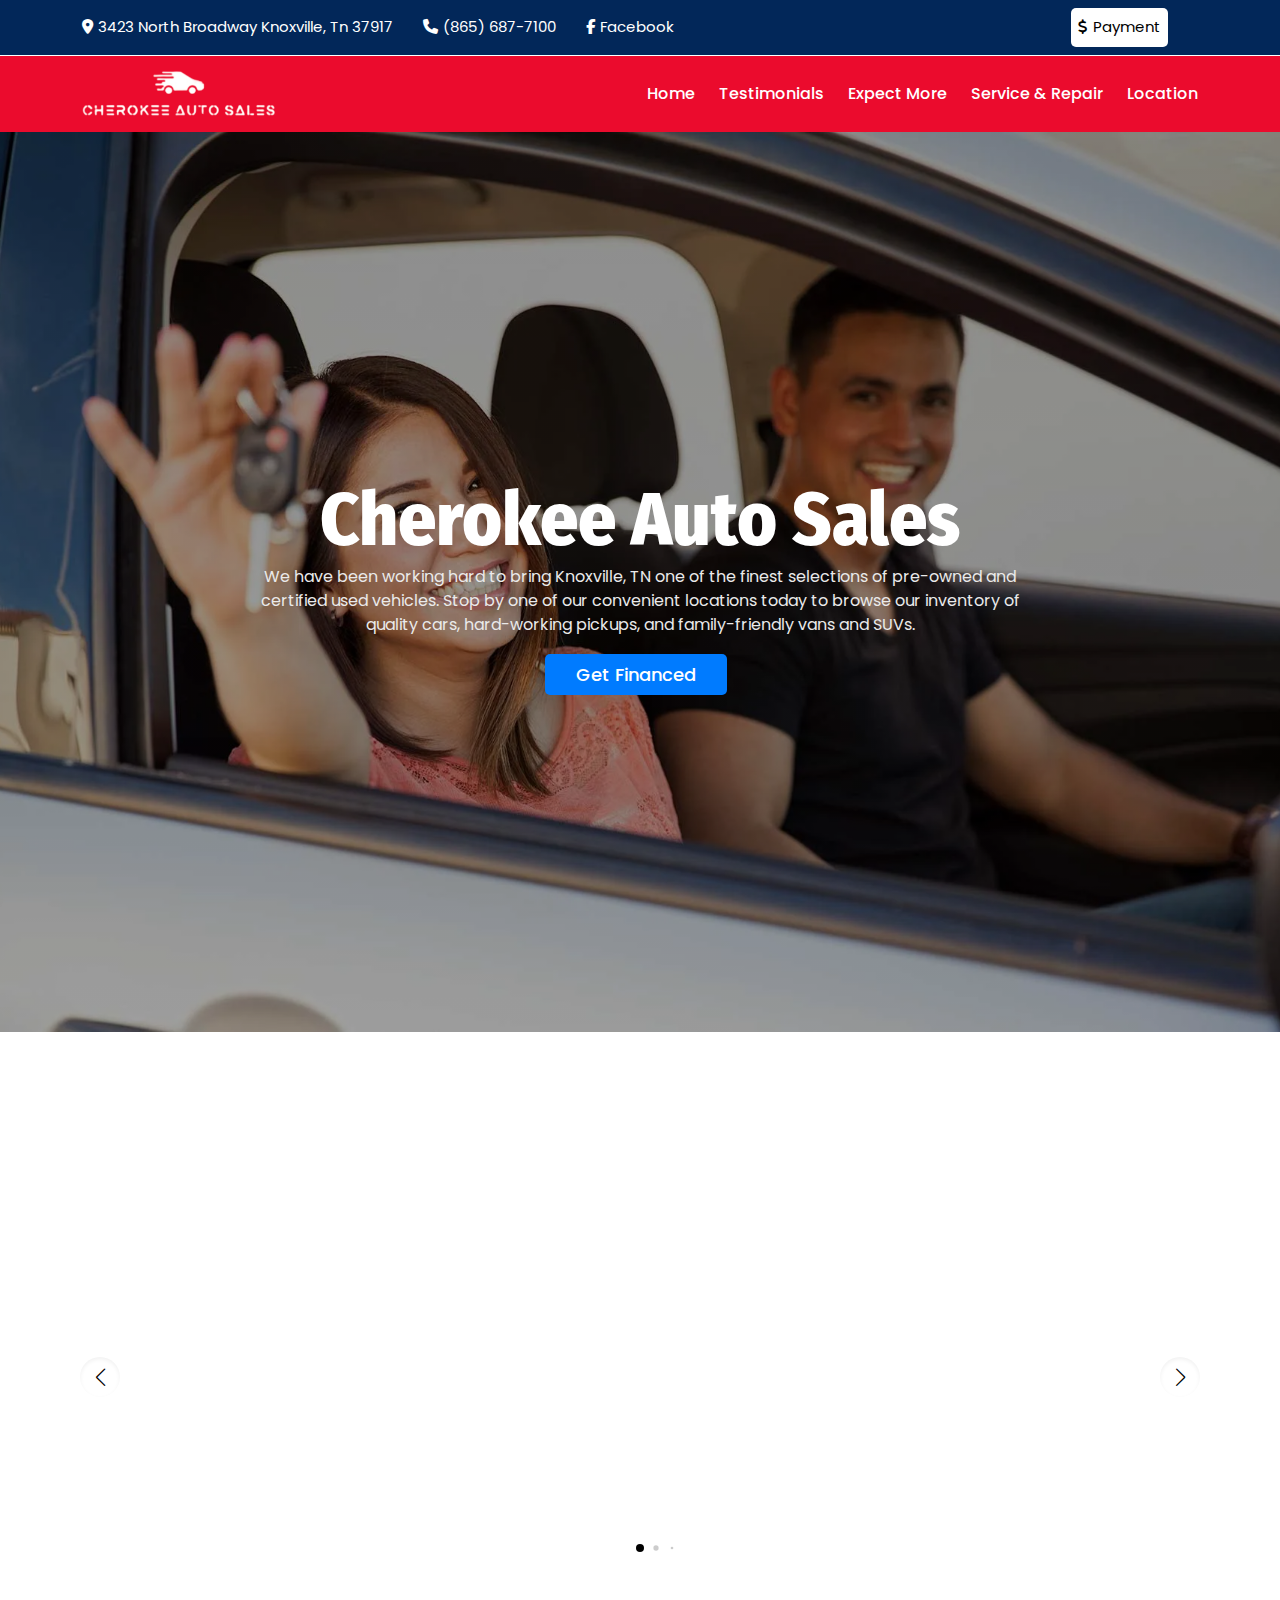
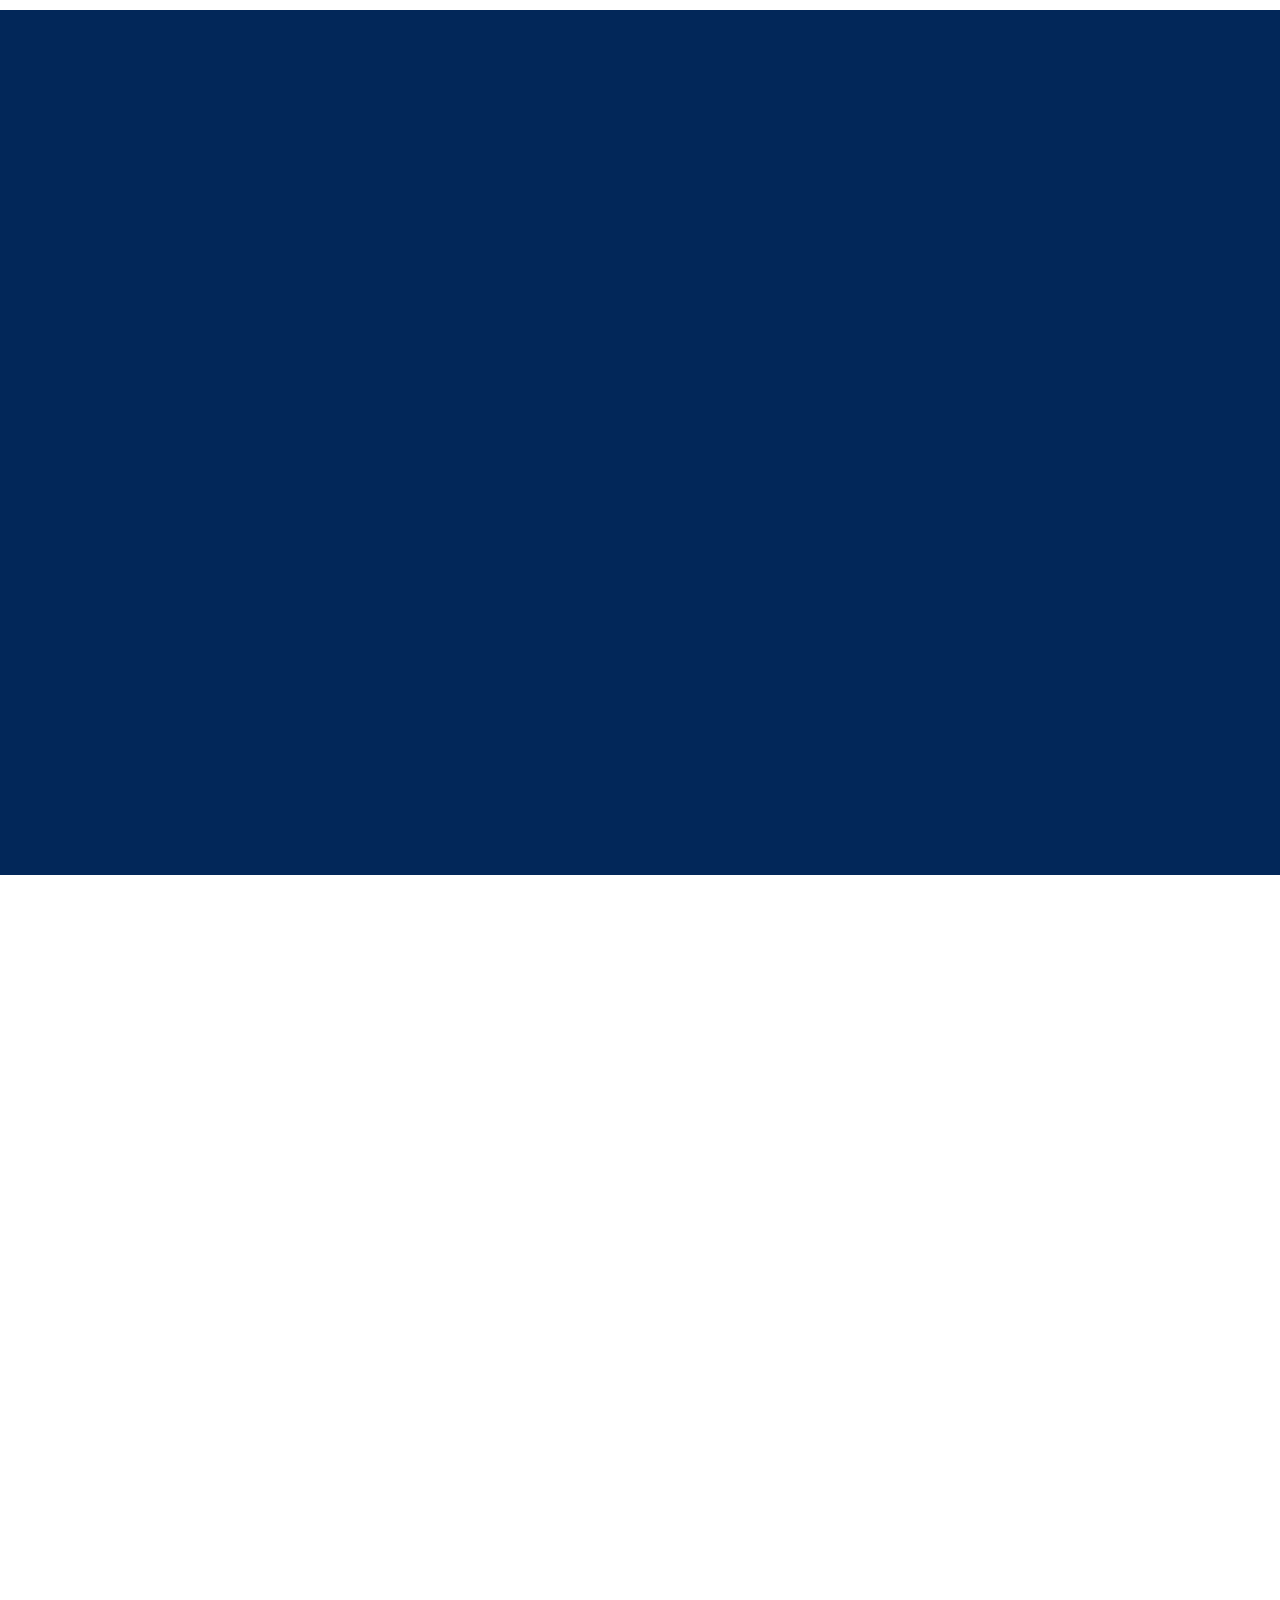
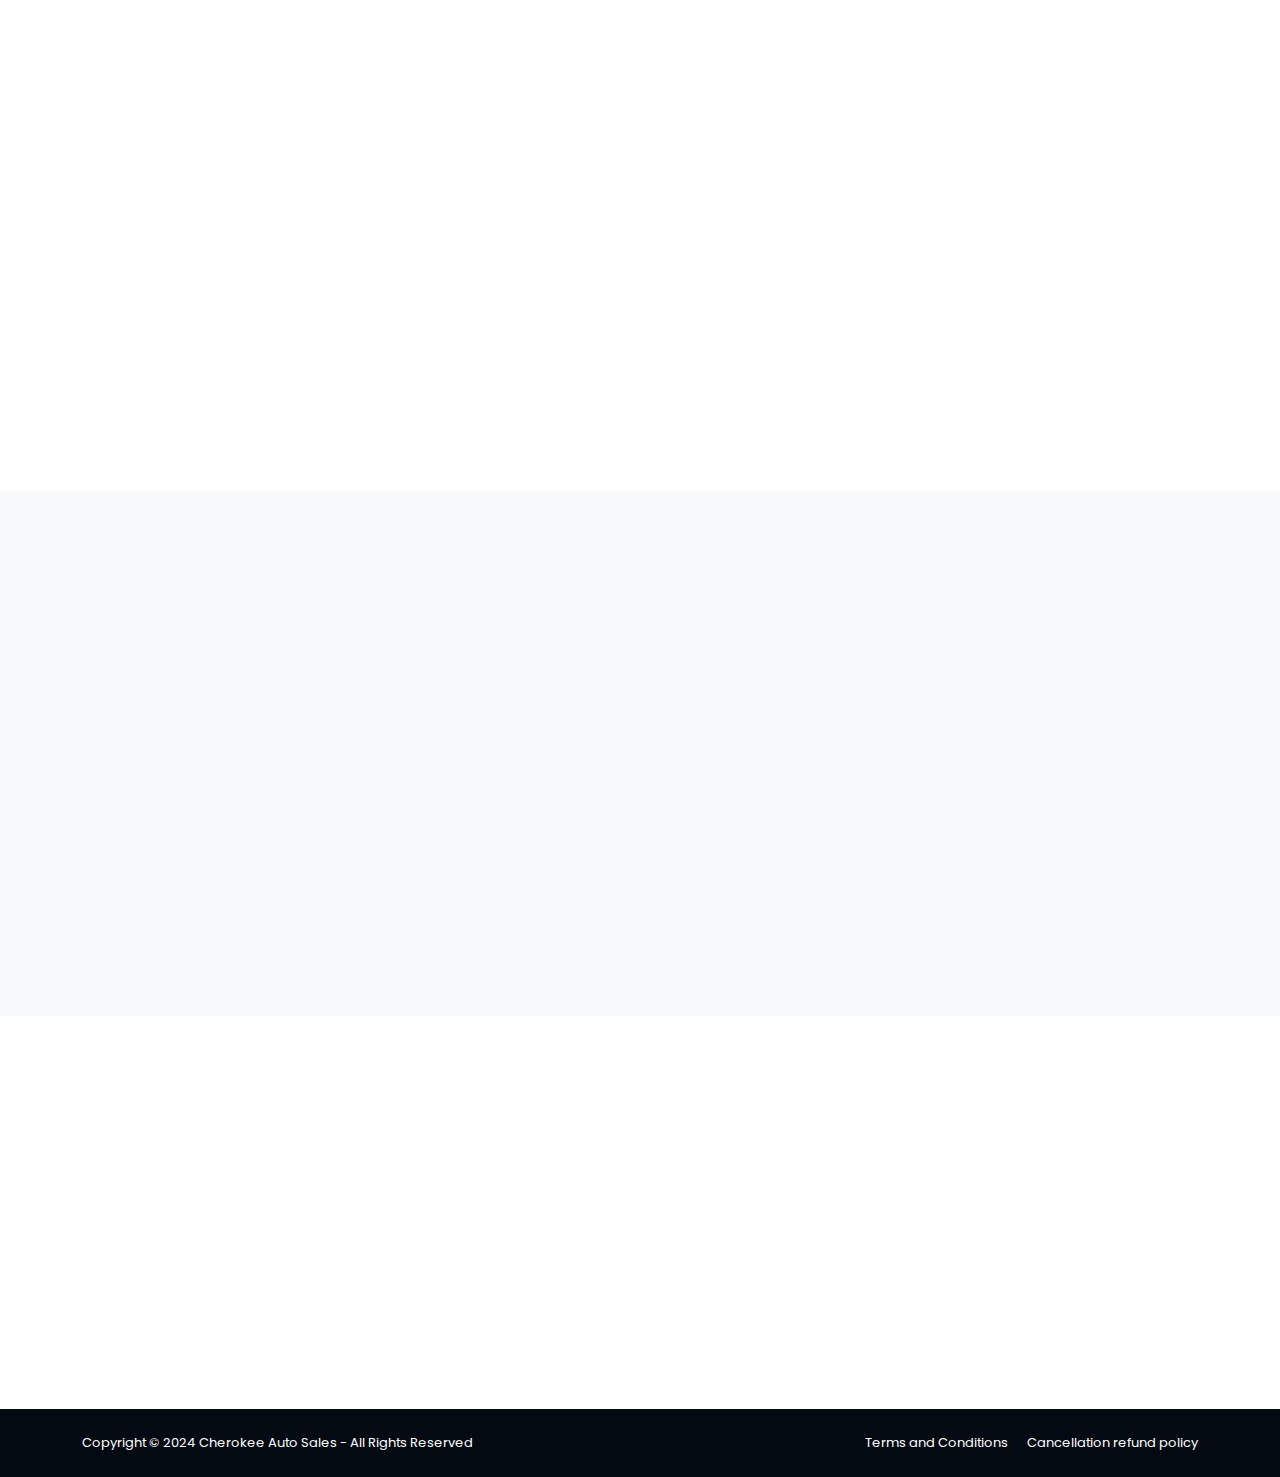
<file: index.html>
<!DOCTYPE html>
<html lang="en">
  <head>
    <!-- add title here -->
    <title>Cherokee Auto Sales – Car Dealer in Knoxville, TN</title>
    <meta charset="utf-8" />
    <meta name="viewport" content="width=device-width, initial-scale=1" />
    <!-- tab icon -->
    <link rel="icon" type="image/x-icon" href="assets/files/favicon.ico" />
    <!-- bootstrap css -->
    <link rel="stylesheet" href="assets/css/bootstrap.min.css" />
    <!--swiper css -->
    <link rel="stylesheet" href="assets/css/swiper-bundle.min.css" />
    <!-- animated css -->
    <link rel="stylesheet" href="assets/css/animate.css" />
    <!-- icon css -->
    <link rel="stylesheet" href="https://cdnjs.cloudflare.com/ajax/libs/font-awesome/6.1.0/css/all.min.css" />
    <!-- main css -->
    <link rel="stylesheet" href="assets/css/style.css" />
  </head>
  <body>


<!-- top header -->
<div class="top_header_area py-2">
  <div class="container">
    <div class="wrapper_inner d-flex justify-content-between align-items-center">
         <div class="left_area">
           <div class="address">
               <a target="_blank" href="https://www.google.com/maps/?q=3423%20North%20Broadway,Knoxville,TN,37917"><i class="fas fa-map-marker-alt"></i><span>3423 North Broadway
                Knoxville, Tn 37917</span></a>
           </div>
           <div class="phone">
             <a target="_blank" href="tel:(865) 687-7100"><i class="fa-solid fa-phone"></i><span>(865) 687-7100</span></a>
           </div>
           <div class="facebook">
             <a target="_blank" href="https://www.facebook.com/cherokeeautosales"><i class="fa-brands fa-facebook-f">

             </i><span>Facebook</span></a>
           </div>
           </div>
            <div class="right_area">
              <div class="payment d-none d-sm-block">
                <a href=""><i class="fa-solid fa-dollar-sign"></i><span>Payment</span></a>
               </div>
               <div class="language">
                <div id="google_translate_element">
                  
                </div>
               </div>
            </div>
  </div>
</div>
</div>


<!----------------------------------------------------------------- Navbar Section --------------------------------------->
    <header class="header">
      <div class="container">
        <div class="inner_container items-middle space-between">
          <div class="logo">
            <a href="index.html"><img src="assets/images/logo.png" alt=""></a>
          </div>
          <button type="button" class="nav-toggler">
            <span></span>
          </button>
          <nav class="nav">
            <ul class="pt-3">
              <li><a href="#home" class="active-nav-item">Home</a></li>
              <li><a href="#testimonials">Testimonials</a></li>
              <li><a href="#expect_more">Expect More</a></li>
              <li><a href="#service">Service & Repair</a></li>
              <li><a href="#location">Location</a></li>
            </ul>
          </nav>
        </div>
      </div>
    </header>


<!----------------------------------------------------------------- intro section --------------------------------------->
 <section>
  <div class="intro_area text-center" id="home">
      <div class="container">
        <div class="intro_content">
          <h1 class="wow fadeInUp">Cherokee Auto Sales </h1>
          <p class="wow fadeInUp" data-wow-delay="0.2s">We have been working hard to bring Knoxville, TN one of the finest selections of pre-owned and certified used vehicles. Stop by one of our convenient locations today to browse our inventory of quality cars, hard-working pickups, and family-friendly vans and SUVs.</p>
        </div>
           <div class="intro_buttn pt-4 wow fadeInUp" data-wow-delay="0.3s">
            <div class="payment hover_dtls d-inline me-2">
            <a class="p-4 text-white" target="_blank" href="https://cherokeeautosalestn.neoverify.com/quick_credit"><span>Get Financed</span></a>
             </div>
            <div class="payment hover_dtls d-inline ms-2 d-md-none">
              <a class="p-4 text-white" href=""><span>Payment</span></a>
             </div>
           </div>
      </div>
  </div>
 </section>

<!------------------------------------------------------------- Get approved section ----------------------------------->
 <div class="registration_form py-3 px-4 register wow fadeInUp">
  <div class="container">
   <div class="row">
       <div class="col-md-4 mb-4">
        <div class="form_title">
         <h1>GET PRE APPROVED</h1>
         <p>Fill Out Our Application Form To Get Approved</p>
         <!-- <div class="apply_now d-flex mt-5 align-items-center">
          <h4>Apply Now</h4>
          <img class="img-fluid w-50" src="assets/images/arrow-dark.png" alt="">
         </div> -->
        </div>
       </div>
       <div class="col md-8 mb-3">
        <form id="myForm" action="https://formspree.io/f/moqryjjy" method="post">
          <div class="row g-3">
            <div class="col-sm">
              <label for="name">First Name:</label>
              <input type="text" id="name" name="Name" placeholder="First name" required>
            </div>
            <div class="col-sm">
              <label for="name">Last Name:</label>
              <input type="text" id="name" name="Name" placeholder="Last name" required>
            </div>
          </div>
          <div class="row g-3">
            <div class="col-sm">
              <label for="phone">Phone Number:</label>
              <input type="tel" id="phone" name="Phone" placeholder="Enter your phone number" pattern="[0-9]{10}" required>
            </div>
            <div class="col-sm">
              <label for="email">Email:</label>
              <input type="email" id="email" name="Email" placeholder="Enter your email" required>
            </div>
          </div>
          <!-- <div class="alert alert-warning" role="alert">
            I agree to Cherokee Auto Sales’s Privacy Policy and Terms of Use. I consent to be contacted by Cherokee Auto Sales via telephone, email and texts. Standard rates may apply and you can opt out at any time.
          </div> -->
             <input type="submit" value="Submit">
          </form>  
       </div>
   </div>
  </div>
</div>

<!------------------------------------------------------------- testimonials section ----------------------------------->
<section class="reveiw_section py-3 py-md-5" id="testimonials">
  <div class="container py-5 swiper">
    <div class="slide-container">
      <div class="card-wrapper swiper-wrapper">
        <div class="card p-4 swiper-slide wow fadeInUp" >
          <div class="image-box d-flex justify-content-between align-items-center">
            <div class="reviewer_name">
              <h6>Justus Rex</h6>
              <i class="fa-solid fa-star"></i>
              <i class="fa-solid fa-star"></i>
              <i class="fa-solid fa-star"></i>
              <i class="fa-solid fa-star"></i>
              <i class="fa-solid fa-star"></i>
            </div>
             <div class="from_review">
              <i aria-hidden="true" class="fab fa-facebook"></i>
             </div>
          </div>
          <div class="reviews_content pt-2 pt-2">
             <p>Lorem, ipsum dolor sit amet consectetur adipisicing elit. Unde suscipit eligendi nesciunt debitis exercitationem dolores amet quo fugit ad a.</p>
          </div>
        </div>
        <div class="card p-4 swiper-slide wow fadeInUp" data-wow-delay="0.2s">
          <div class="image-box d-flex justify-content-between align-items-center">
            <div class="reviewer_name">
              <h6>Justus Rex</h6>
              <i class="fa-solid fa-star"></i>
              <i class="fa-solid fa-star"></i>
              <i class="fa-solid fa-star"></i>
              <i class="fa-solid fa-star"></i>
              <i class="fa-solid fa-star"></i>
            </div>
             <div class="from_review">
              <i aria-hidden="true" class="fab fa-facebook"></i>
             </div>
          </div>
          <div class="reviews_content pt-2">
             <p>Lorem, ipsum dolor sit amet consectetur adipisicing elit. Unde suscipit eligendi nesciunt debitis exercitationem dolores amet quo fugit ad a.</p>
          </div>
        </div>
        <div class="card p-4 swiper-slide wow fadeInUp" data-wow-delay="0.3s">
          <div class="image-box d-flex justify-content-between align-items-center">
            <div class="reviewer_name">
              <h6>Justus Rex</h6>
              <i class="fa-solid fa-star"></i>
              <i class="fa-solid fa-star"></i>
              <i class="fa-solid fa-star"></i>
              <i class="fa-solid fa-star"></i>
              <i class="fa-solid fa-star"></i>
            </div>
             <div class="from_review">
              <i aria-hidden="true" class="fab fa-facebook"></i>
             </div>
          </div>
          <div class="reviews_content pt-2">
             <p>Lorem, ipsum dolor sit amet consectetur adipisicing elit. Unde suscipit eligendi nesciunt debitis exercitationem dolores amet quo fugit ad a.</p>
          </div>
        </div>
        <div class="card p-4 swiper-slide wow fadeInUp" data-wow-delay="0.4s">
          <div class="image-box d-flex justify-content-between align-items-center">
            <div class="reviewer_name">
              <h6>Justus Rex</h6>
              <i class="fa-solid fa-star"></i>
              <i class="fa-solid fa-star"></i>
              <i class="fa-solid fa-star"></i>
              <i class="fa-solid fa-star"></i>
              <i class="fa-solid fa-star"></i>
            </div>
             <div class="from_review">
              <i aria-hidden="true" class="fab fa-facebook"></i>
             </div>
          </div>
          <div class="reviews_content pt-2">
             <p>Lorem, ipsum dolor sit amet consectetur adipisicing elit. Unde suscipit eligendi nesciunt debitis exercitationem dolores amet quo fugit ad a.</p>
          </div>
        </div>
        <div class="card p-4 swiper-slide">
          <div class="image-box d-flex justify-content-between align-items-center">
            <div class="reviewer_name">
              <h6>Justus Rex</h6>
              <i class="fa-solid fa-star"></i>
              <i class="fa-solid fa-star"></i>
              <i class="fa-solid fa-star"></i>
              <i class="fa-solid fa-star"></i>
              <i class="fa-solid fa-star"></i>
            </div>
             <div class="from_review">
              <i aria-hidden="true" class="fab fa-facebook"></i>
             </div>
          </div>
          <div class="reviews_content pt-2">
             <p>Lorem, ipsum dolor sit amet consectetur adipisicing elit. Unde suscipit eligendi nesciunt debitis exercitationem dolores amet quo fugit ad a.</p>
          </div>
        </div>
      </div>
    </div>
    <div class="swiper-button-next swiper-navBtn"></div>
    <div class="swiper-button-prev swiper-navBtn"></div>
    <div class="swiper-pagination"></div>
  </div>
</section>

<!------------------------------------------------------------- QNA or Expect More section ----------------------------------->
<section>
  <div class="faq_sec py-5" id="expect_more">
     <div class="container">
      <div class="row">
        <div class="col-lg-4">
          <div class="accordion_bck px-3">
            <div class="accordion">
              <div class="accordion-item wow fadeInUp">
                <div class="accordion-item-header">
                  <div class="text">What is BHPH or Buy Here Pay Here financing?</div>
                  <i class="fas fa-chevron-down"></i>
                </div>
                <div class="accordion-item-content">
                  Experience hassle-free car financing with our Buy Here Pay Here (BHPH) option. Skip traditional lenders and make direct payments to us, unlocking a range of flexible financing solutions tailored to your needs. Discover the simplicity of BHPH financing as we guide you towards owning your dream vehicle.
                </div>
              </div>
              <div class="accordion-item wow fadeInUp">
                <div class="accordion-item-header">
                  <div class="text">How do I get a car today?</div>
                  <i class="fas fa-chevron-down"></i>
                </div>
                <div class="accordion-item-content">
                  First of all, you need to have a job that can be verified, and not be currently involved in a bankruptcy. You will need to present a state ID or Driver's License,a paystub, proof of residence, and your down payment. We value and respect your time, and with all these, you can drive away in about an hour. If you are not sure what does and does not qualify feel free to contact us, we are happy to answer any and all questions.
                </div>
              </div>
              <div class="accordion-item wow fadeInUp" data-wow-delay="0.1s">
                <div class="accordion-item-header">
                  <div class="text">How much can I be approved for?</div>
                  <i class="fas fa-chevron-down"></i>
                </div>
                <div class="accordion-item-content">
                  Our calculations are based on your income and all other financial obligations you may have. With that information, we can determine a payment schedule that fits your particular circumstances. That may be weekly, bi-weekly or another plan. Remember, we want to help you any way we can. Unlike traditional car dealerships and banks, we will work with you to examine your current situation and not your past mistakes. So we can figure out a payment plan that works best for you!
                </div>
              </div>
              <div class="accordion-item wow fadeInUp" data-wow-delay="0.1s">
                <div class="accordion-item-header">
                  <div class="text">How big a down payment do I need?</div>
                  <i class="fas fa-chevron-down"></i>
                </div>
                <div class="accordion-item-content">
                  That depends on the price of the car. A more significant down payment will always improve your chances of obtaining approval sooner. Not only that but with a larger down payment the car will be yours sooner. Which would also help your credit score improve. If you are not sure about how much of a down payment you will need or what you can afford based on your monthly payments, give us a call and we will help you.
                </div>
              </div>
              <div class="accordion-item wow fadeInUp" data-wow-delay="0.2s">
                <div class="accordion-item-header">
                  <div class="text">Can I Take My Vehicle Home Today?</div>
                  <i class="fas fa-chevron-down"></i>
                </div>
                <div class="accordion-item-content">
                  YES! At Cherokee Auto you drive your chosen vehicle home the same day! We understand your eagerness to hit the road in your new car, and we’re committed to providing a seamless and efficient process. In most cases, we can make it happen, ensuring you can start enjoying your vehicle right away.
                </div>
              </div>
              <div class="accordion-item wow fadeInUp" data-wow-delay="0.2s">
                <div class="accordion-item-header">
                  <div class="text">Can you finance people even if they have bad credit?</div>
                  <i class="fas fa-chevron-down"></i>
                </div>
                <div class="accordion-item-content">
                  We believe in providing financing options for all applicants, regardless of their credit history. Our comprehensive in-house process carefully considers your complete application and required documentation, allowing us to tailor a decision that perfectly fits your specific needs.
                </div>
              </div>
              <div class="accordion-item wow fadeInUp" data-wow-delay="0.3s">
                <div class="accordion-item-header">
                  <div class="text">Do you require a credit check to finance a vehicle?</div>
                  <i class="fas fa-chevron-down"></i>
                </div>
                <div class="accordion-item-content">
                  We understand that everyone’s financial situation is unique. While we may consider factors such as credit history, our main focus is on your overall ability to make payments and your current financial stability. We believe in providing opportunities for individuals with various credit backgrounds, including those with less-than-perfect credit. Our goal is to find flexible financing solutions tailored to your specific needs, so you can drive away in the vehicle you desire. Visit us today and let us help you get on the road to car ownership, regardless of your credit history.
                </div>
              </div>
              <div class="accordion-item wow fadeInUp" data-wow-delay="0.3s">
                <div class="accordion-item-header">
                  <div class="text">Will buying from CHEROKEE AUTO really help re-establish my credit?</div>
                  <i class="fas fa-chevron-down"></i>
                </div>
                <div class="accordion-item-content">
                  While it can seem like a never-ending cycle for people with no credit, poor credit or even bad credit, there is a way to improve your credit score. We can definitely help you establish or rebuild your credit as long as you meet your payment schedule. 
                </div>
              </div>
              <div class="accordion-item wow fadeInUp" data-wow-delay="0.4s">
                <div class="accordion-item-header">
                  <div class="text">Why choose Buy Here Pay Here financing over traditional lenders?</div>
                  <i class="fas fa-chevron-down"></i>
                </div>
                <div class="accordion-item-content">
                  We believe Buy Here Pay Here financing offers several advantages over traditional lenders. Firstly, we cater to individuals with challenging credit situations, including bad credit or no credit history. Instead of solely relying on credit scores, we assess your overall financial stability and focus on your ability to make payments.
                  <br>
                  Secondly, our Buy Here Pay Here financing provides a hassle-free and straightforward process. You can complete the entire financing at our dealership, eliminating the complexities of dealing with external lenders. This seamless approach allows us to work directly with you and find a financing solution tailored to your unique needs.
                  <br>
                  Experience the benefits of Buy Here Pay Here financing at Cherokee auto, where we are dedicated to helping you get behind the wheel of the car you deserve.
                </div>
              </div>
              <div class="accordion-item wow fadeInUp" data-wow-delay="0.4s">
                <div class="accordion-item-header">
                  <div class="text">Is there a warranty included with every financed vehicle?</div>
                  <i class="fas fa-chevron-down"></i>
                </div>
                <div class="accordion-item-content">
                  Absolutely! We provide a 24-month/24,000-mile limited powertrain warranty with every vehicle we sell and finance. This warranty offers you peace of mind and ensures that you are covered for any unexpected repairs or issues that may arise. For more information and specific details about our warranty, please consult our knowledgeable sales representatives. They will be happy to assist you and provide you with all the necessary information you need to make an informed decision.
                </div>
              </div>
              <div class="accordion-item wow fadeInUp" data-wow-delay="0.5s">
                <div class="accordion-item-header">
                  <div class="text">Cancellation or refund policy?</div>
                  <i class="fas fa-chevron-down"></i>
                </div>
                <div class="accordion-item-content">
                  If you have any questions on cancellation or refund contact <a href="tel:865-687-7100" style="color:greenyellow;">865-687-7100</a>
                </div>
              </div>
            </div>
          </div>
        </div>
        <div class="col-lg-8">
          <div class="service_content_img">
            <div class="service_img wow wow fadeInUp" data-wow-delay="0.1s"><img src="assets/images/1.png" alt=""></div>
            <div class="service_img wow fadeInUp" data-wow-delay="0.2s"><img src="assets/images/2.png" alt=""></div>
            <div class="service_img wow fadeInUp" data-wow-delay="0.3s"><img src="assets/images/3.png" alt=""></div>
            <div class="service_img wow fadeInUp" data-wow-delay="0.1s"><img src="assets/images/4.png" alt=""></div>
            <div class="service_img wow fadeInUp" data-wow-delay="0.2s"><img src="assets/images/5.png" alt=""></div>
            <div class="service_img wow fadeInUp" data-wow-delay="0.3s"><img src="assets/images/6.png" alt=""></div>
            <div class="service_img wow fadeInUp" data-wow-delay="0.1s"><img src="assets/images/7.png" alt=""></div>
            <div class="service_img wow fadeInUp" data-wow-delay="0.2s"><img src="assets/images/8.png" alt=""></div>
          </div>
      
      </div>
     </div>
  </div>
</section>

<!------------------------------------------------------------- service & repair section ----------------------------------->
<section>
  <div class="warrenty_sec py-5" id="service">
    <div class="warrenty_width container">
      <div class="row align-items-center">
        <div class="col-md-6 mt-4">
            <div class="warrenty_img wow fadeInLeft">
               <img class="img-fluid rounded" src="assets/images/cta-warranty1.webp" alt="">
            </div>
        </div>
        <div class="col-md-6 mt-4">
           <div class="warrenty_content ps-md-5 ps-0 wow fadeInRight">
             <h4>24 MONTH / 24,000 MILE LIMITED POWERTRAIN WARRANTY</h4>
             <p class="py-3">+ 10 free oil changes on every vehicle. Security and Peace of Mind come with every purchase. All of our Vehicles come with a 24 month 24,000 mile limited powertrain warranty.</p>
             <div class="btnclaa mt-3">
              <a href="#footer"><i class="fa-solid fa-phone pe-2">
              </i>Contact Us Now</a>
             </div>
           </div>
        </div>
      </div>
      <div class="row align-items-center flex-column-reverse flex-md-row">
        <div class="col-md-6 mt-4">
           <div class="warrenty_content text-md-end text-start pe-md-5 ps-0 wow fadeInLeft">
             <h4>24 MONTH / 24,000 MILE LIMITED POWERTRAIN WARRANTY</h4>
             <p class="py-3">+ 10 free oil changes on every vehicle. Security and Peace of Mind come with every purchase. All of our Vehicles come with a 24 month 24,000 mile limited powertrain warranty.</p>
             <div class="btnclaa mt-3">
              <a href="#footer"><i class="fa-solid fa-phone pe-2">
              </i>Contact Us Now</a>
             </div>
           </div>
        </div>
        <div class="col-md-6 mt-4">
          <div class="warrenty_img pt-4 pt-md-0 wow fadeInRight">
             <img class="img-fluid rounded" src="assets/images/cta-warranty2.webp" alt="">
          </div>
      </div>
      </div>
    </div>
  </div>
</section>

<!------------------------------------------------------------- Map Direction section ----------------------------------->
<section>
  <div class="map_info py-5 bg-light" id="location">
    <div class="container">
      <div class="row g-md-5 pt-4">
        <div class="col-md-6">
          <div class="map_direction px-md-0 px-3 wow fadeInLeft">
            <iframe title="Map of Locations" class="ifEmbed" frameborder="0" height="350px" width="100%" marginheight="0" marginwidth="0" src="https://www.google.com/maps/embed/v1/place?key=AIzaSyA1Kn5Q5FatDiBjhEvkmjUVbudRQGH-OGA&amp;q=3423%20North%20Broadway,Knoxville,TN,37917"></iframe>
            <div class="btnclaa mt-4 text-md-end text-left mb-md-0 mb-5">
              <a target="_blank" href="https://maps.app.goo.gl/6fcjt2xbFEEW9UBm9"><i class="fas fa-map-marker-alt pe-2">
              </i>Get Instant Directions</a>
             </div>
          </div>
        </div>
        <div class="col-md-6">
          <div class="company_info wow fadeInRight">
            <h4 class="fw-bold pb-2 px-md-0 px-2 " style="color:#0a57a1;">Cherokee Auto Sales</h4>
            <p class="px-md-0 px-2">Discover one of Knoxville, TN's premier selections of pre-owned and certified used vehicles at Cherokee Auto Sales. With our dedication to excellence, we've curated an extensive inventory featuring quality cars, pickups, vans, and SUVs. Visit our convenient locations today and experience unparalleled service. Count on us for free vehicle history reports, competitive pricing, and flexible financing options tailored to your needs. Our experienced sales team is committed to providing unbeatable deals and personalized service, ensuring we match your budget and preferences every time. Whether it's your first visit or your twelfth, Cherokee Auto Sales is here to find you the perfect vehicle at the right price. Experience the Cherokee Auto Sales difference today and let us earn your business.</p>
          </div>
        </div>
      </div>
    </div>
  </div>
</section>

<!------------------------------------------------------------- footer  section ----------------------------------->
<footer>
  <div class="footer_sec py-5 wow fadeIn" id="footer">
    <div class="container">
      <div class="row">
        <div class="col-md-4">
          <div class="footer_intro px-3 px-md-0 text-center text-md-start">
            <img class="pb-3" src="assets/images/logo.png" alt="">
             <p>Experience excellence at Cavender Auto, Gainesville's top BHPH dealership. Serving Oakwood, Flowery Branch, Buford, and beyond, we help you overcome credit challenges. With hand-picked inventory and affordable down payments, realize your automotive dreams with us!</p>
          </div>
        </div>
        <div class="col-md-4 py-4 py-md-0">
           <h5 class="fw-medium text-center pb-3 pb-md-4">CONTACT</h5>
            <div class="contact_content text-center">
              <div class="contact_info pb-2 ps-5">
                <a target="_blank" href="tel:(865) 687-7100"><i class="fa-solid fa-phone pe-3 text-white"></i>(865) 687-7100</a>
             </div>
             <div class="contact_info pb-2">
                <a target="_blank" href="https://www.facebook.com/cherokeeautosales"><i class="fa-brands fa-facebook-f pe-3 text-white"></i>Facebook</a>
             </div>
             <div class="contact_info pb-2 ps-md-1">
                <a target="_blank" href="https://www.instagram.com/cherokeeautosales"><i class="fa-brands fa-instagram pe-3 text-white"></i>Instagram</a>
             </div>
             <div class="contact_info pb-2">
                <a target="_blank" href=""><i class="fa-solid fa-phone pe-3 text-white"></i>Payment</a>
             </div>
             <div class="contact_info pb-2">
                <a target="_blank" href="tel:(865) 687-7100"><i class="fa-solid fa-location-dot pe-3 text-white"></i>Directions</a>
             </div>
            </div>
        </div>
        <div class="col-md-4">
            <div class="hours_table">
              <h5 class="fw-medium text-center pb-3">WORKING HOURS</h5>
            </div>
           <div class="footer_table">
            <table>
              <tr>
                <th>Day</th>
                <th>Hours</th>
              </tr>
              <tr>
                <td>Monday</td>
                <td>9:00am – 7:00pm</td>
              </tr>
              <tr>
                <td>Tuesday</td>
                <td>9:00am – 7:00pm</td>
              </tr>
              <tr>
                <td>Wednesday</td>
                <td>9:00am – 7:00pm</td>
              </tr>
              <tr>
                <td>Thursday</td>
                <td>9:00am – 7:00pm</td>
              </tr>
              <tr>
                <td>Friday</td>
                <td>9:00am – 7:00pm</td>
              </tr>
              <tr>
                <td>Saturday</td>
                <td>9:00am – 2:00pm</td>
              </tr>
              <tr>
                <td>Sunday</td>
                <td>Closed</td>
              </tr>
            </table>
           </div>

        </div>
      </div>
    </div>
  </div>
</footer>

<!------------------------------------------------------------- copyright section ----------------------------------->
<section>
  <div class="cpRight py-4 text-white" style="background:#040a12;">
    <div class="container">
        <div class="copy_right_content d-flex justify-content-between flex-column flex-md-row justify-content-center align-items-center">
           <div class="copyright pb-2 pb-md-0 text-center text-md-start">
            <p>Copyright © 2024 Cherokee Auto Sales - All Rights Reserved  </p>
           </div>
           <div class="footer_link">
            <a class="text-white" href="terms-conditions.html">Terms and Conditions</a>
            <a class="text-white  ps-3" href="refund-policy.html">Cancellation refund policy</a>
           </div>

        </div>
    </div>
  </div>
</section>


<!-- scrolltop buttn -->
<button id="scrollTopBtn" title="Go to top">&#9650;</button>

  <!-- google translato script -->
  <script type="text/javascript">
    function googleTranslateElementInit() {
      new google.translate.TranslateElement(
        {
          pageLanguage: 'en',
          includedLanguages: 'en,es,fr,de,it',
          defaultLanguage: 'fen',
          autoDisplay: false,
        },
        'google_translate_element'
      );
    }
  </script>

    <!-- slider js -->
    <script src="assets/js/swiper-bundle.min.js"></script>
    <!-- translator s -->
    <script type="text/javascript" src="https://translate.google.com/translate_a/element.js?cb=googleTranslateElementInit"></script>
     <!-- bootstrap js -->
     <script src="https://cdn.jsdelivr.net/npm/bootstrap@5.3.2/dist/js/bootstrap.bundle.min.js"></script>
    <!-- animated js -->
    <script src="assets/js/wow.min.js"></script>
    <!-- main js -->
    <script src="assets/js/script.js"></script>
 
    <!-- animated script -->
    <script>
      new WOW().init();
    </script>



  </body>
</html>
</file>
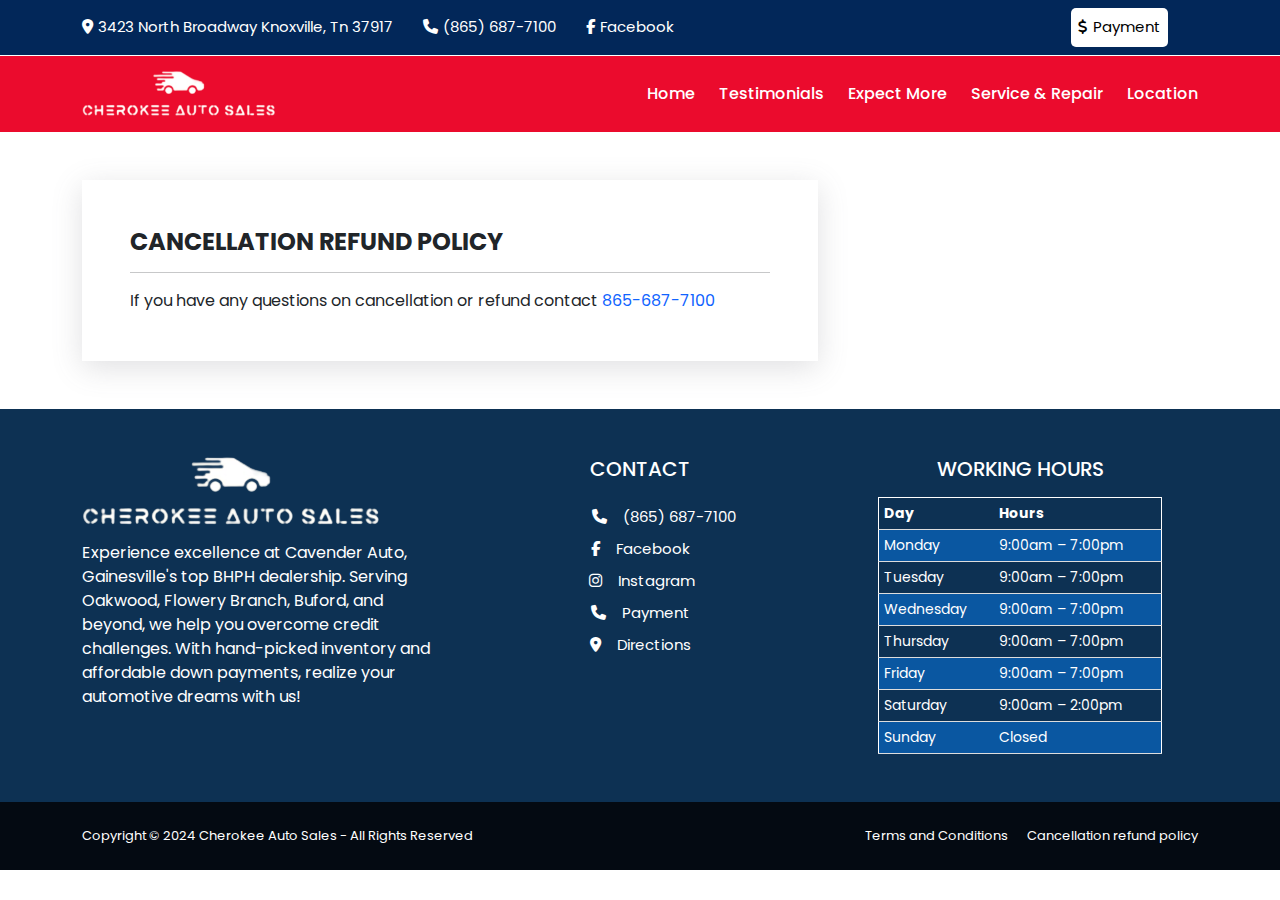
<file: refund-policy.html>
<!DOCTYPE html>
<html lang="en">
  <head>
    <!-- add title here -->
    <title>Cherokee Auto Sales – Car Dealer in Knoxville, TN</title>
    <meta charset="utf-8" />
    <meta name="viewport" content="width=device-width, initial-scale=1" />
    <!-- tab icon -->
    <link rel="icon" type="image/x-icon" href="assets/files/favicon.ico" />
    <!-- bootstrap css -->
    <link rel="stylesheet" href="assets/css/bootstrap.min.css" />
    <!--swiper css -->
    <link rel="stylesheet" href="assets/css/swiper-bundle.min.css" />
    <!-- animated css -->
    <link rel="stylesheet" href="assets/css/animate.css" />
    <!-- icon css -->
    <link rel="stylesheet" href="https://cdnjs.cloudflare.com/ajax/libs/font-awesome/6.1.0/css/all.min.css" />
    <!-- main css -->
    <link rel="stylesheet" href="assets/css/style.css" />
  </head>
  <body>


<!-- top header -->


<div class="top_header_area py-2">
  <div class="container">
    <div class="wrapper_inner d-flex justify-content-between align-items-center">
         <div class="left_area">
           <div class="address">
               <a target="_blank" href="https://www.google.com/maps/?q=3423%20North%20Broadway,Knoxville,TN,37917"><i class="fas fa-map-marker-alt"></i><span>3423 North Broadway
                Knoxville, Tn 37917</span></a>
           </div>
           <div class="phone">
             <a target="_blank" href="tel:(865) 687-7100"><i class="fa-solid fa-phone"></i><span>(865) 687-7100</span></a>
           </div>
           <div class="facebook">
             <a target="_blank" href="https://www.facebook.com/cherokeeautosales"><i class="fa-brands fa-facebook-f">

             </i><span>Facebook</span></a>
           </div>
           </div>
            <div class="right_area">
              <div class="payment d-none d-sm-block">
                <a href=""><i class="fa-solid fa-dollar-sign"></i><span>Payment</span></a>
               </div>
               <div class="language">
                <div id="google_translate_element">
                  
                </div>
               </div>
            </div>
  </div>
</div>
</div>


<!----------------------------------------------------------------- Navbar Section --------------------------------------->
    <header class="header">
      <div class="container">
        <div class="inner_container items-middle space-between">
          <div class="logo">
            <a href="index.html"><img src="assets/images/logo.png" alt=""></a>
          </div>
          <button type="button" class="nav-toggler">
            <span></span>
          </button>
          <nav class="nav">
            <ul class="pt-3">
              <li><a href="https://mdshukur.github.io/without_fixed_navbar/#home">Home</a></li>
              <li><a href="https://mdshukur.github.io/without_fixed_navbar/#testimonials">Testimonials</a></li>
              <li><a href="https://mdshukur.github.io/without_fixed_navbar/#expect_more">Expect More</a></li>
              <li><a href="https://mdshukur.github.io/without_fixed_navbar/#service">Service & Repair</a></li>
              <li><a href="https://mdshukur.github.io/without_fixed_navbar/#location">Location</a></li>
            </ul>
          </nav>
        </div>
      </div>
    </header>


<!----------------------------------------------------------------- refund Section --------------------------------------->
<section>
    <div class="container my-5">
       <div class="row">
        <div class="col-md-8">
            <div class="refund_content p-3 p-md-5">
                <h4 class="fw-bolder">CANCELLATION REFUND POLICY</h4>
                <hr>
                If you have any questions on cancellation or refund contact <a href="tel:865-687-7100" style="color:rgb(17, 100, 255);">865-687-7100</a>
            </div>
        </div>
       </div>
    </div>
</section>


<!------------------------------------------------------------- footer Direction section ----------------------------------->
<footer>
  <div class="footer_sec py-5 wow fadeIn">
    <div class="container">
      <div class="row">
        <div class="col-md-4">
          <div class="footer_intro px-3 px-md-0 text-center text-md-start">
            <img class="pb-3" src="assets/images/logo.png" alt="">
             <p>Experience excellence at Cavender Auto, Gainesville's top BHPH dealership. Serving Oakwood, Flowery Branch, Buford, and beyond, we help you overcome credit challenges. With hand-picked inventory and affordable down payments, realize your automotive dreams with us!</p>
          </div>
        </div>
        <div class="col-md-4 py-4 py-md-0">
           <h5 class="fw-medium text-center pb-3 pb-md-4">CONTACT</h5>
            <div class="contact_content text-center">
              <div class="contact_info pb-2 ps-5">
                <a target="_blank" href="tel:(865) 687-7100"><i class="fa-solid fa-phone pe-3 text-white"></i>(865) 687-7100</a>
             </div>
             <div class="contact_info pb-2">
                <a target="_blank" href="https://www.facebook.com/cherokeeautosales"><i class="fa-brands fa-facebook-f pe-3 text-white"></i>Facebook</a>
             </div>
             <div class="contact_info pb-2 ps-md-1">
                <a target="_blank" href="https://www.instagram.com/cherokeeautosales"><i class="fa-brands fa-instagram pe-3 text-white"></i>Instagram</a>
             </div>
             <div class="contact_info pb-2">
                <a target="_blank" href=""><i class="fa-solid fa-phone pe-3 text-white"></i>Payment</a>
             </div>
             <div class="contact_info pb-2">
                <a target="_blank" href="tel:(865) 687-7100"><i class="fa-solid fa-location-dot pe-3 text-white"></i>Directions</a>
             </div>
            </div>
        </div>
        <div class="col-md-4">
            <div class="hours_table">
              <h5 class="fw-medium text-center pb-3">WORKING HOURS</h5>
            </div>
           <div class="footer_table">
            <table>
              <tr>
                <th>Day</th>
                <th>Hours</th>
              </tr>
              <tr>
                <td>Monday</td>
                <td>9:00am – 7:00pm</td>
              </tr>
              <tr>
                <td>Tuesday</td>
                <td>9:00am – 7:00pm</td>
              </tr>
              <tr>
                <td>Wednesday</td>
                <td>9:00am – 7:00pm</td>
              </tr>
              <tr>
                <td>Thursday</td>
                <td>9:00am – 7:00pm</td>
              </tr>
              <tr>
                <td>Friday</td>
                <td>9:00am – 7:00pm</td>
              </tr>
              <tr>
                <td>Saturday</td>
                <td>9:00am – 2:00pm</td>
              </tr>
              <tr>
                <td>Sunday</td>
                <td>Closed</td>
              </tr>
            </table>
           </div>

        </div>
      </div>
    </div>
  </div>
</footer>

<!------------------------------------------------------------- copyright section ----------------------------------->
<section>
  <div class="cpRight py-4 text-white" style="background:#040a12;">
    <div class="container">
        <div class="copy_right_content d-flex justify-content-between flex-column flex-md-row justify-content-center align-items-center">
           <div class="copyright pb-2 pb-md-0 text-center text-md-start">
            <p>Copyright © 2024 Cherokee Auto Sales - All Rights Reserved  </p>
           </div>
           <div class="footer_link">
            <a class="text-white" href="terms-conditions.html">Terms and Conditions</a>
            <a class="text-white  ps-3" href="refund-policy.html">Cancellation refund policy</a>
           </div>

        </div>
    </div>
  </div>
</section>

<!-- scrolltop buttn -->
<button id="scrollTopBtn" title="Go to top">&#9650;</button>

  <!-- google translato script -->
  <script type="text/javascript">
    function googleTranslateElementInit() {
      new google.translate.TranslateElement(
        {
          pageLanguage: 'en',
          includedLanguages: 'en,es,fr,de,it',
          defaultLanguage: 'en', // Added defaultLanguage parameter set to 'en'
          autoDisplay: false,
        },
        'google_translate_element'
      );
    }
  </script>

    <!-- slider js -->
    <script src="assets/js/swiper-bundle.min.js"></script>
    <!-- translator s -->
    <script type="text/javascript" src="https://translate.google.com/translate_a/element.js?cb=googleTranslateElementInit"></script>
     <!-- bootstrap js -->
     <script src="https://cdn.jsdelivr.net/npm/bootstrap@5.3.2/dist/js/bootstrap.bundle.min.js"></script>
    <!-- animated js -->
    <script src="assets/js/wow.min.js"></script>
    <!-- main js -->
    <script src="assets/js/script.js"></script>
 
    <!-- animated script -->
    <script>
      new WOW().init();
    </script>



  </body>
</html>
</file>
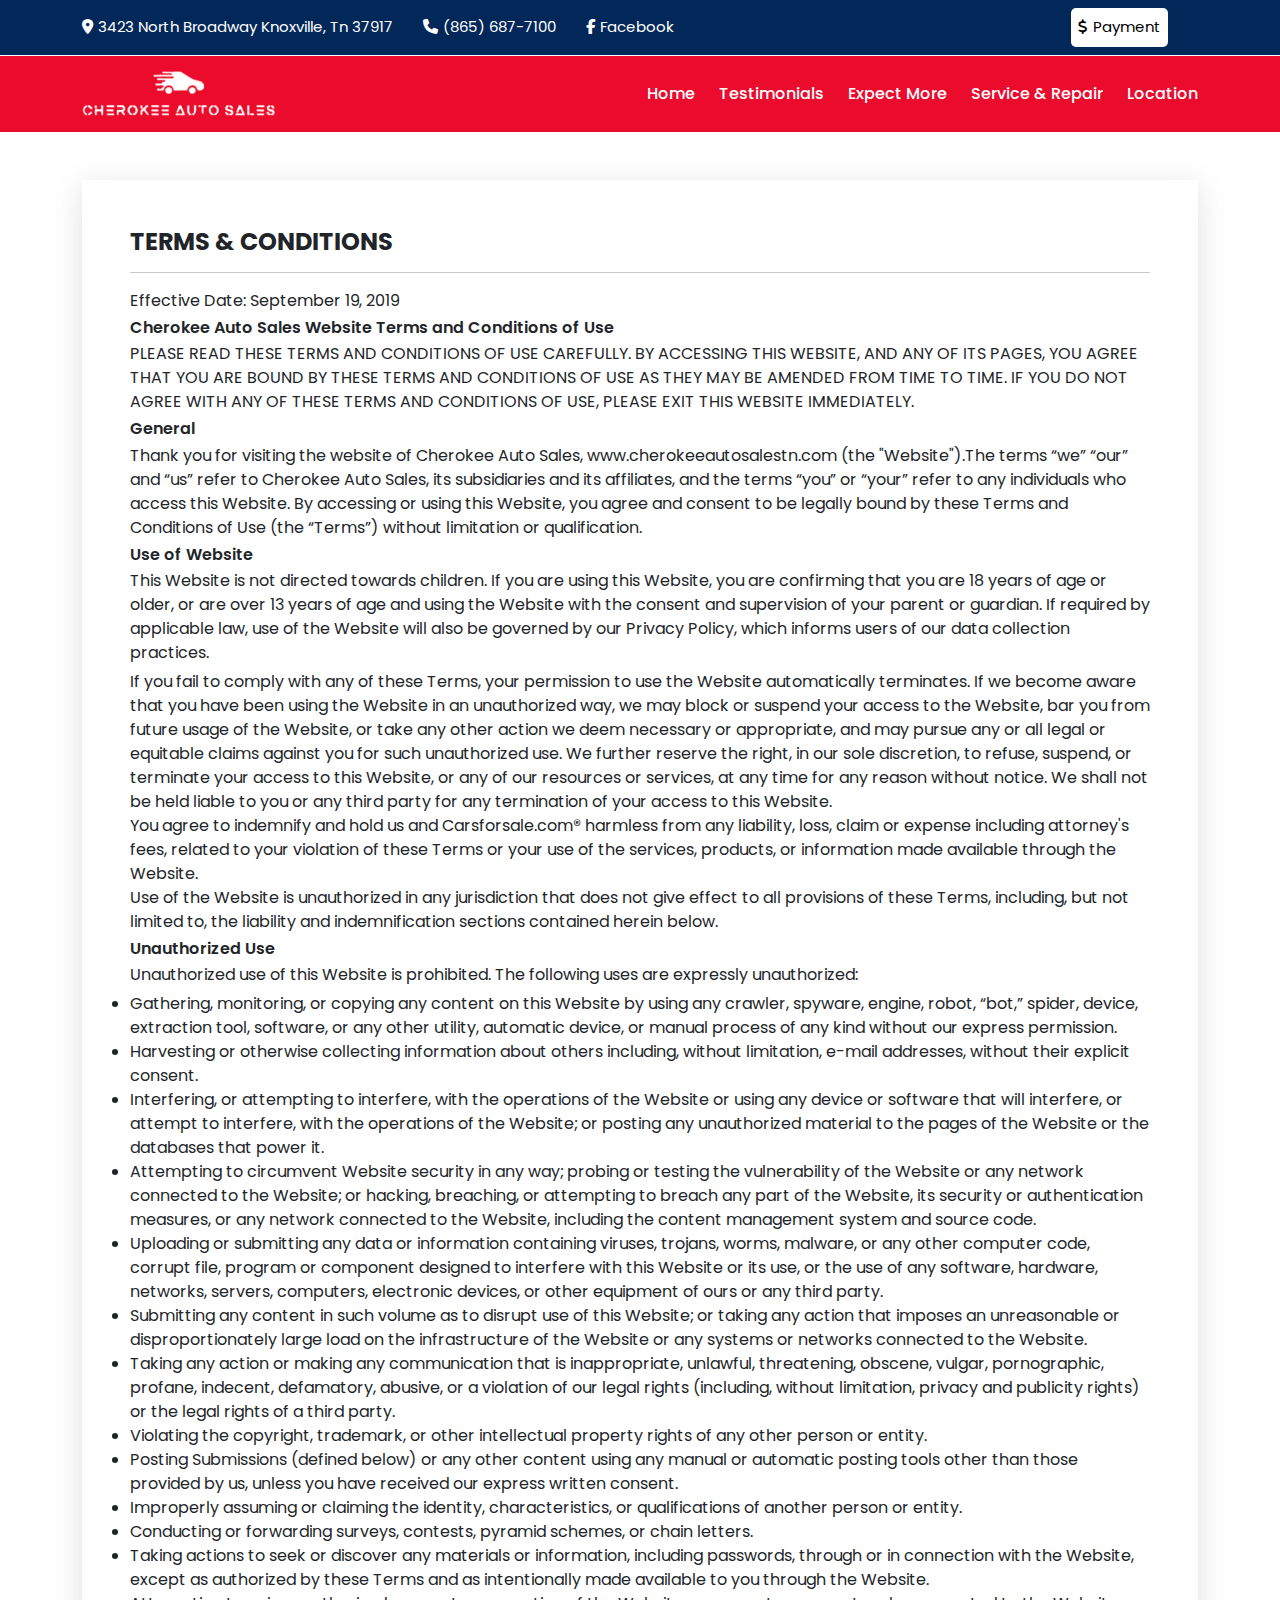
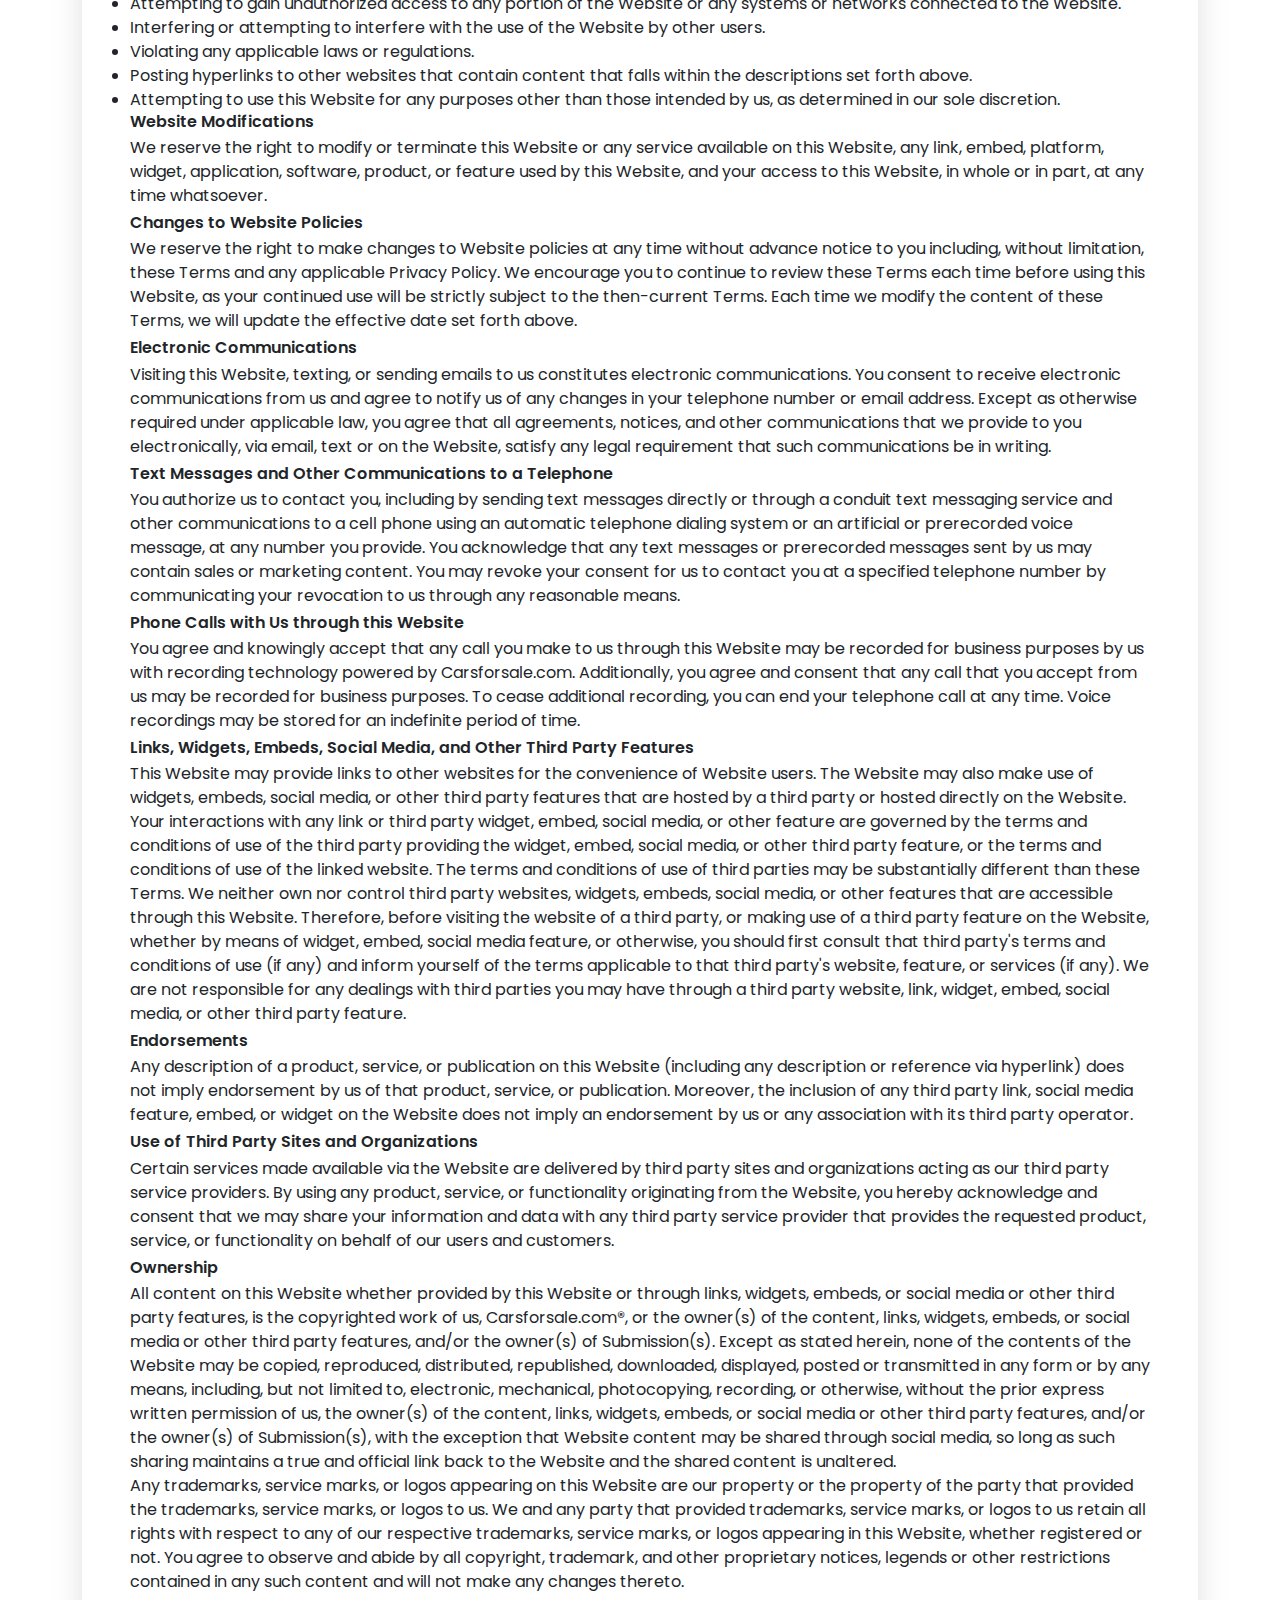
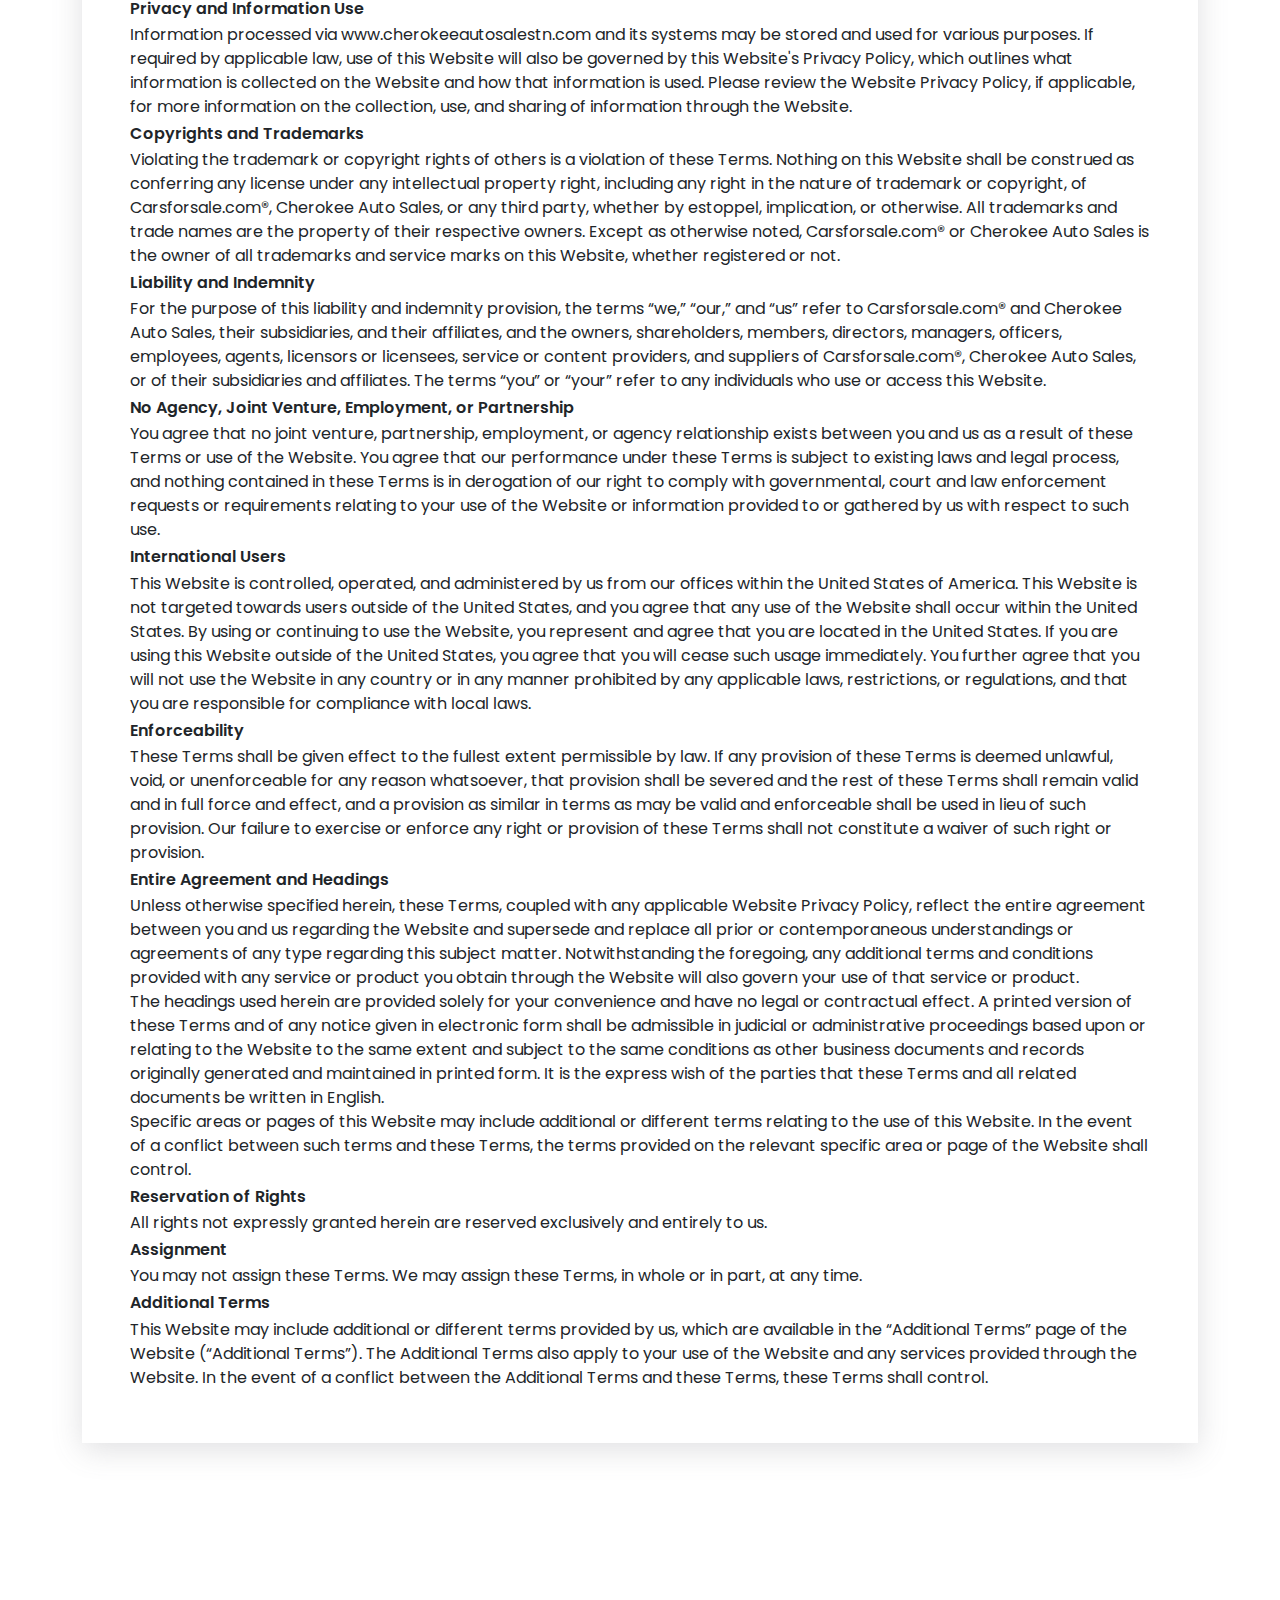
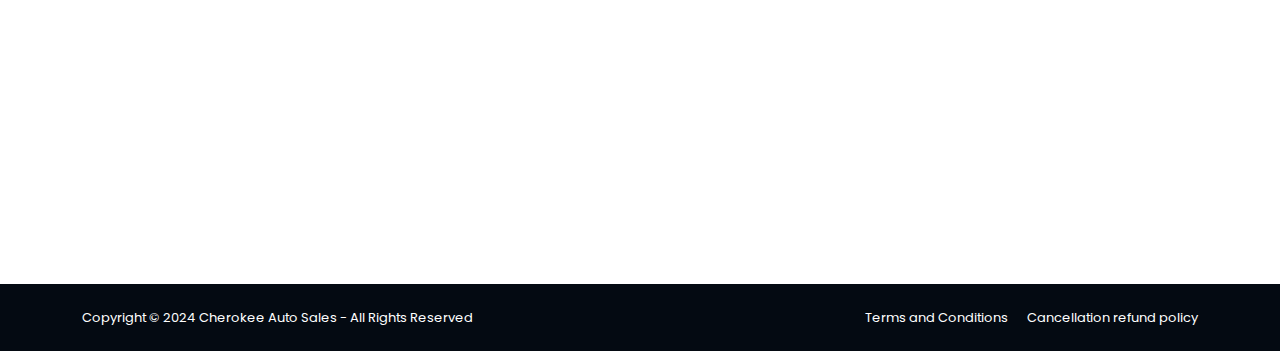
<file: terms-conditions.html>
<!DOCTYPE html>
<html lang="en">
  <head>
    <!-- add title here -->
    <title>Cherokee Auto Sales – Car Dealer in Knoxville, TN</title>
    <meta charset="utf-8" />
    <meta name="viewport" content="width=device-width, initial-scale=1" />
    <!-- tab icon -->
    <link rel="icon" type="image/x-icon" href="assets/files/favicon.ico" />
    <!-- bootstrap css -->
    <link rel="stylesheet" href="assets/css/bootstrap.min.css" />
    <!--swiper css -->
    <link rel="stylesheet" href="assets/css/swiper-bundle.min.css" />
    <!-- animated css -->
    <link rel="stylesheet" href="assets/css/animate.css" />
    <!-- icon css -->
    <link rel="stylesheet" href="https://cdnjs.cloudflare.com/ajax/libs/font-awesome/6.1.0/css/all.min.css" />
    <!-- main css -->
    <link rel="stylesheet" href="assets/css/style.css" />
  </head>
  <body>


<!-- top header -->


<div class="top_header_area py-2">
  <div class="container">
    <div class="wrapper_inner d-flex justify-content-between align-items-center">
         <div class="left_area">
           <div class="address">
               <a target="_blank" href="https://www.google.com/maps/?q=3423%20North%20Broadway,Knoxville,TN,37917"><i class="fas fa-map-marker-alt"></i><span>3423 North Broadway
                Knoxville, Tn 37917</span></a>
           </div>
           <div class="phone">
             <a target="_blank" href="tel:(865) 687-7100"><i class="fa-solid fa-phone"></i><span>(865) 687-7100</span></a>
           </div>
           <div class="facebook">
             <a target="_blank" href="https://www.facebook.com/cherokeeautosales"><i class="fa-brands fa-facebook-f">

             </i><span>Facebook</span></a>
           </div>
           </div>
            <div class="right_area">
              <div class="payment d-none d-sm-block">
                <a href=""><i class="fa-solid fa-dollar-sign"></i><span>Payment</span></a>
               </div>
               <div class="language">
                <div id="google_translate_element">
                  
                </div>
               </div>
            </div>
  </div>
</div>
</div>


<!----------------------------------------------------------------- Navbar Section --------------------------------------->
    <header class="header">
      <div class="container">
        <div class="inner_container items-middle space-between">
          <div class="logo">
            <a href="index.html"><img src="assets/images/logo.png" alt=""></a>
          </div>
          <button type="button" class="nav-toggler">
            <span></span>
          </button>
          <nav class="nav">
            <ul class="pt-3">
              <li><a href="https://mdshukur.github.io/without_fixed_navbar/#home">Home</a></li>
              <li><a href="https://mdshukur.github.io/without_fixed_navbar/#testimonials">Testimonials</a></li>
              <li><a href="https://mdshukur.github.io/without_fixed_navbar/#expect_more">Expect More</a></li>
              <li><a href="https://mdshukur.github.io/without_fixed_navbar/#service">Service & Repair</a></li>
              <li><a href="https://mdshukur.github.io/without_fixed_navbar/#location">Location</a></li>
            </ul>
          </nav>
        </div>
      </div>
    </header>



<section>
    <div class="container my-5">
       <div class="row">
        <div class="col-md-12">
            <div class="refund_content p-3 p-md-5 ">
                <h4 class="fw-bolder">TERMS & CONDITIONS</h4>
                <hr>
                 <p>Effective Date: September 19, 2019</p>
                 <h6>Cherokee Auto Sales Website Terms and Conditions of Use</h6>
                 <p>PLEASE READ THESE TERMS AND CONDITIONS OF USE CAREFULLY. BY ACCESSING THIS WEBSITE, AND ANY OF ITS PAGES, YOU AGREE THAT YOU ARE BOUND BY THESE TERMS AND CONDITIONS OF USE AS THEY MAY BE AMENDED FROM TIME TO TIME. IF YOU DO NOT AGREE WITH ANY OF THESE TERMS AND CONDITIONS OF USE, PLEASE EXIT THIS WEBSITE IMMEDIATELY.</p>
                 <h6>General</h6>
                 <p>Thank you for visiting the website of Cherokee Auto Sales, www.cherokeeautosalestn.com (the "Website").The terms “we” “our” and “us” refer to Cherokee Auto Sales, its subsidiaries and its affiliates, and the terms “you” or “your” refer to any individuals who access this Website. By accessing or using this Website, you agree and consent to be legally bound by these Terms and Conditions of Use (the “Terms”) without limitation or qualification.</p>
                 <h6>Use of Website</h6>
                 <p>This Website is not directed towards children. If you are using this Website, you are confirming that you are 18 years of age or older, or are over 13 years of age and using the Website with the consent and supervision of your parent or guardian. If required by applicable law, use of the Website will also be governed by our Privacy Policy, which informs users of our data collection practices.</p>
                 <p>If you fail to comply with any of these Terms, your permission to use the Website automatically terminates. If we become aware that you have been using the Website in an unauthorized way, we may block or suspend your access to the Website, bar you from future usage of the Website, or take any other action we deem necessary or appropriate, and may pursue any or all legal or equitable claims against you for such unauthorized use. We further reserve the right, in our sole discretion, to refuse, suspend, or terminate your access to this Website, or any of our resources or services, at any time for any reason without notice. We shall not be held liable to you or any third party for any termination of your access to this Website. <br>

                  You agree to indemnify and hold us and Carsforsale.com® harmless from any liability, loss, claim or expense including attorney's fees, related to your violation of these Terms or your use of the services, products, or information made available through the Website. <br>
                  
                  Use of the Website is unauthorized in any jurisdiction that does not give effect to all provisions of these Terms, including, but not limited to, the liability and indemnification sections contained herein below.</p>
                 <h6>Unauthorized Use</h6>
                 <p>Unauthorized use of this Website is prohibited. The following uses are expressly unauthorized:</p>
                 <div class="llist">
                  <li>Gathering, monitoring, or copying any content on this Website by using any crawler, spyware, engine, robot, “bot,” spider, device, extraction tool, software, or any other utility, automatic device, or manual process of any kind without our express permission.</li>
                  <li>Harvesting or otherwise collecting information about others including, without limitation, e-mail addresses, without their explicit consent.</li>
                  <li>Interfering, or attempting to interfere, with the operations of the Website or using any device or software that will interfere, or attempt to interfere, with the operations of the Website; or posting any unauthorized material to the pages of the Website or the databases that power it.</li>
                  <li>Attempting to circumvent Website security in any way; probing or testing the vulnerability of the Website or any network connected to the Website; or hacking, breaching, or attempting to breach any part of the Website, its security or authentication measures, or any network connected to the Website, including the content management system and source code.</li>
                  <li>Uploading or submitting any data or information containing viruses, trojans, worms, malware, or any other computer code, corrupt file, program or component designed to interfere with this Website or its use, or the use of any software, hardware, networks, servers, computers, electronic devices, or other equipment of ours or any third party.</li>
                  <li>Submitting any content in such volume as to disrupt use of this Website; or taking any action that imposes an unreasonable or disproportionately large load on the infrastructure of the Website or any systems or networks connected to the Website.</li>
                  <li>Taking any action or making any communication that is inappropriate, unlawful, threatening, obscene, vulgar, pornographic, profane, indecent, defamatory, abusive, or a violation of our legal rights (including, without limitation, privacy and publicity rights) or the legal rights of a third party.</li>
                  <li>Violating the copyright, trademark, or other intellectual property rights of any other person or entity.</li>
                  <li>Posting Submissions (defined below) or any other content using any manual or automatic posting tools other than those provided by us, unless you have received our express written consent.</li>
                  <li>
                    Improperly assuming or claiming the identity, characteristics, or qualifications of another person or entity.</li>
                    <li>Conducting or forwarding surveys, contests, pyramid schemes, or chain letters.</li>
                    <li>Taking actions to seek or discover any materials or information, including passwords, through or in connection with the Website, except as authorized by these Terms and as intentionally made available to you through the Website.</li>
                    <li>Attempting to gain unauthorized access to any portion of the Website or any systems or networks connected to the Website.</li>
                    <li>Interfering or attempting to interfere with the use of the Website by other users.</li>
                    <li>Violating any applicable laws or regulations.</li>
                    <li>Posting hyperlinks to other websites that contain content that falls within the descriptions set forth above.</li>
                    <li>Attempting to use this Website for any purposes other than those intended by us, as determined in our sole discretion.</li>
                 </div>
                 <h6>Website Modifications</h6>
                 <p>We reserve the right to modify or terminate this Website or any service available on this Website, any link, embed, platform, widget, application, software, product, or feature used by this Website, and your access to this Website, in whole or in part, at any time whatsoever.</p>
                 <h6>Changes to Website Policies</h6>
                 <p>We reserve the right to make changes to Website policies at any time without advance notice to you including, without limitation, these Terms and any applicable Privacy Policy. We encourage you to continue to review these Terms each time before using this Website, as your continued use will be strictly subject to the then-current Terms. Each time we modify the content of these Terms, we will update the effective date set forth above.</p>
                 <h6>Electronic Communications</h6>
                 <p>Visiting this Website, texting, or sending emails to us constitutes electronic communications. You consent to receive electronic communications from us and agree to notify us of any changes in your telephone number or email address. Except as otherwise required under applicable law, you agree that all agreements, notices, and other communications that we provide to you electronically, via email, text or on the Website, satisfy any legal requirement that such communications be in writing.</p>
                 <h6>Text Messages and Other Communications to a Telephone</h6>
                 <p>You authorize us to contact you, including by sending text messages directly or through a conduit text messaging service and other communications to a cell phone using an automatic telephone dialing system or an artificial or prerecorded voice message, at any number you provide. You acknowledge that any text messages or prerecorded messages sent by us may contain sales or marketing content. You may revoke your consent for us to contact you at a specified telephone number by communicating your revocation to us through any reasonable means.</p>
                 <h6>Phone Calls with Us through this Website</h6>
                 <p>You agree and knowingly accept that any call you make to us through this Website may be recorded for business purposes by us with recording technology powered by Carsforsale.com. Additionally, you agree and consent that any call that you accept from us may be recorded for business purposes. To cease additional recording, you can end your telephone call at any time. Voice recordings may be stored for an indefinite period of time.</p>
                 <h6>Links, Widgets, Embeds, Social Media, and Other Third Party Features</h6>
                 <p>This Website may provide links to other websites for the convenience of Website users. The Website may also make use of widgets, embeds, social media, or other third party features that are hosted by a third party or hosted directly on the Website. Your interactions with any link or third party widget, embed, social media, or other feature are governed by the terms and conditions of use of the third party providing the widget, embed, social media, or other third party feature, or the terms and conditions of use of the linked website. The terms and conditions of use of third parties may be substantially different than these Terms. We neither own nor control third party websites, widgets, embeds, social media, or other features that are accessible through this Website. Therefore, before visiting the website of a third party, or making use of a third party feature on the Website, whether by means of widget, embed, social media feature, or otherwise, you should first consult that third party's terms and conditions of use (if any) and inform yourself of the terms applicable to that third party's website, feature, or services (if any). We are not responsible for any dealings with third parties you may have through a third party website, link, widget, embed, social media, or other third party feature.</p>
                 <h6>Endorsements</h6>
                 <p>Any description of a product, service, or publication on this Website (including any description or reference via hyperlink) does not imply endorsement by us of that product, service, or publication. Moreover, the inclusion of any third party link, social media feature, embed, or widget on the Website does not imply an endorsement by us or any association with its third party operator.</p>
                 <h6>Use of Third Party Sites and Organizations</h6>
                 <p>Certain services made available via the Website are delivered by third party sites and organizations acting as our third party service providers. By using any product, service, or functionality originating from the Website, you hereby acknowledge and consent that we may share your information and data with any third party service provider that provides the requested product, service, or functionality on behalf of our users and customers.</p>
                 <h6>Ownership</h6>
                 <p>All content on this Website whether provided by this Website or through links, widgets, embeds, or social media or other third party features, is the copyrighted work of us, Carsforsale.com®, or the owner(s) of the content, links, widgets, embeds, or social media or other third party features, and/or the owner(s) of Submission(s). Except as stated herein, none of the contents of the Website may be copied, reproduced, distributed, republished, downloaded, displayed, posted or transmitted in any form or by any means, including, but not limited to, electronic, mechanical, photocopying, recording, or otherwise, without the prior express written permission of us, the owner(s) of the content, links, widgets, embeds, or social media or other third party features, and/or the owner(s) of Submission(s), with the exception that Website content may be shared through social media, so long as such sharing maintains a true and official link back to the Website and the shared content is unaltered. <br>
                  Any trademarks, service marks, or logos appearing on this Website are our property or the property of the party that provided the trademarks, service marks, or logos to us. We and any party that provided trademarks, service marks, or logos to us retain all rights with respect to any of our respective trademarks, service marks, or logos appearing in this Website, whether registered or not. You agree to observe and abide by all copyright, trademark, and other proprietary notices, legends or other restrictions contained in any such content and will not make any changes thereto.

                 </p>
                 <h6>Privacy and Information Use</h6>
                 <p>Information processed via www.cherokeeautosalestn.com and its systems may be stored and used for various purposes. If required by applicable law, use of this Website will also be governed by this Website's Privacy Policy, which outlines what information is collected on the Website and how that information is used. Please review the Website Privacy Policy, if applicable, for more information on the collection, use, and sharing of information through the Website.</p>
                 <h6>Copyrights and Trademarks</h6>
                 <p>Violating the trademark or copyright rights of others is a violation of these Terms. Nothing on this Website shall be construed as conferring any license under any intellectual property right, including any right in the nature of trademark or copyright, of Carsforsale.com®, Cherokee Auto Sales, or any third party, whether by estoppel, implication, or otherwise. All trademarks and trade names are the property of their respective owners. Except as otherwise noted, Carsforsale.com® or Cherokee Auto Sales is the owner of all trademarks and service marks on this Website, whether registered or not.</p>
                 <h6>Liability and Indemnity</h6>
                 <p>For the purpose of this liability and indemnity provision, the terms “we,” “our,” and “us” refer to Carsforsale.com® and Cherokee Auto Sales, their subsidiaries, and their affiliates, and the owners, shareholders, members, directors, managers, officers, employees, agents, licensors or licensees, service or content providers, and suppliers of Carsforsale.com®, Cherokee Auto Sales, or of their subsidiaries and affiliates. The terms “you” or “your” refer to any individuals who use or access this Website.</p>
                 <h6>No Agency, Joint Venture, Employment, or Partnership</h6>
                 <p>You agree that no joint venture, partnership, employment, or agency relationship exists between you and us as a result of these Terms or use of the Website. You agree that our performance under these Terms is subject to existing laws and legal process, and nothing contained in these Terms is in derogation of our right to comply with governmental, court and law enforcement requests or requirements relating to your use of the Website or information provided to or gathered by us with respect to such use.</p>
                 <h6>International Users</h6>
                 <p>This Website is controlled, operated, and administered by us from our offices within the United States of America. This Website is not targeted towards users outside of the United States, and you agree that any use of the Website shall occur within the United States. By using or continuing to use the Website, you represent and agree that you are located in the United States. If you are using this Website outside of the United States, you agree that you will cease such usage immediately. You further agree that you will not use the Website in any country or in any manner prohibited by any applicable laws, restrictions, or regulations, and that you are responsible for compliance with local laws.</p>
                 <h6>Enforceability</h6>
                 <p>These Terms shall be given effect to the fullest extent permissible by law. If any provision of these Terms is deemed unlawful, void, or unenforceable for any reason whatsoever, that provision shall be severed and the rest of these Terms shall remain valid and in full force and effect, and a provision as similar in terms as may be valid and enforceable shall be used in lieu of such provision. Our failure to exercise or enforce any right or provision of these Terms shall not constitute a waiver of such right or provision.</p>
                 <h6>Entire Agreement and Headings</h6>
                 <p>Unless otherwise specified herein, these Terms, coupled with any applicable Website Privacy Policy, reflect the entire agreement between you and us regarding the Website and supersede and replace all prior or contemporaneous understandings or agreements of any type regarding this subject matter. Notwithstanding the foregoing, any additional terms and conditions provided with any service or product you obtain through the Website will also govern your use of that service or product. <br>

                  The headings used herein are provided solely for your convenience and have no legal or contractual effect. A printed version of these Terms and of any notice given in electronic form shall be admissible in judicial or administrative proceedings based upon or relating to the Website to the same extent and subject to the same conditions as other business documents and records originally generated and maintained in printed form. It is the express wish of the parties that these Terms and all related documents be written in English. <br>
                  
                  Specific areas or pages of this Website may include additional or different terms relating to the use of this Website. In the event of a conflict between such terms and these Terms, the terms provided on the relevant specific area or page of the Website shall control.</p>
                 <h6>Reservation of Rights</h6>
                 <p>All rights not expressly granted herein are reserved exclusively and entirely to us.</p>
                 <h6>Assignment</h6>
                 <p>You may not assign these Terms. We may assign these Terms, in whole or in part, at any time.</p>
                 <h6>Additional Terms</h6>
                 <p>This Website may include additional or different terms provided by us, which are available in the “Additional Terms” page of the Website (“Additional Terms”). The Additional Terms also apply to your use of the Website and any services provided through the Website. In the event of a conflict between the Additional Terms and these Terms, these Terms shall control.</p>
            </div>
        </div>
       </div>
    </div>
</section>





<!------------------------------------------------------------- Map Direction section ----------------------------------->
<footer>
  <div class="footer_sec py-5 wow fadeIn">
    <div class="container">
      <div class="row">
        <div class="col-md-4">
          <div class="footer_intro px-3 px-md-0 text-center text-md-start">
            <img class="pb-3" src="assets/images/logo.png" alt="">
             <p>Experience excellence at Cavender Auto, Gainesville's top BHPH dealership. Serving Oakwood, Flowery Branch, Buford, and beyond, we help you overcome credit challenges. With hand-picked inventory and affordable down payments, realize your automotive dreams with us!</p>
          </div>
        </div>
        <div class="col-md-4 py-4 py-md-0">
           <h5 class="fw-medium text-center pb-3 pb-md-4">CONTACT</h5>
            <div class="contact_content text-center">
              <div class="contact_info pb-2 ps-5">
                <a target="_blank" href="tel:(865) 687-7100"><i class="fa-solid fa-phone pe-3 text-white"></i>(865) 687-7100</a>
             </div>
             <div class="contact_info pb-2">
                <a target="_blank" href="https://www.facebook.com/cherokeeautosales"><i class="fa-brands fa-facebook-f pe-3 text-white"></i>Facebook</a>
             </div>
             <div class="contact_info pb-2 ps-md-1">
                <a target="_blank" href="https://www.instagram.com/cherokeeautosales"><i class="fa-brands fa-instagram pe-3 text-white"></i>Instagram</a>
             </div>
             <div class="contact_info pb-2">
                <a target="_blank" href=""><i class="fa-solid fa-phone pe-3 text-white"></i>Payment</a>
             </div>
             <div class="contact_info pb-2">
                <a target="_blank" href="tel:(865) 687-7100"><i class="fa-solid fa-location-dot pe-3 text-white"></i>Directions</a>
             </div>
            </div>
        </div>
        <div class="col-md-4">
            <div class="hours_table">
              <h5 class="fw-medium text-center pb-3">WORKING HOURS</h5>
            </div>
           <div class="footer_table">
            <table>
              <tr>
                <th>Day</th>
                <th>Hours</th>
              </tr>
              <tr>
                <td>Monday</td>
                <td>9:00am – 7:00pm</td>
              </tr>
              <tr>
                <td>Tuesday</td>
                <td>9:00am – 7:00pm</td>
              </tr>
              <tr>
                <td>Wednesday</td>
                <td>9:00am – 7:00pm</td>
              </tr>
              <tr>
                <td>Thursday</td>
                <td>9:00am – 7:00pm</td>
              </tr>
              <tr>
                <td>Friday</td>
                <td>9:00am – 7:00pm</td>
              </tr>
              <tr>
                <td>Saturday</td>
                <td>9:00am – 2:00pm</td>
              </tr>
              <tr>
                <td>Sunday</td>
                <td>Closed</td>
              </tr>
            </table>
           </div>

        </div>
      </div>
    </div>
  </div>
</footer>

<!------------------------------------------------------------- copyright section ----------------------------------->
<section>
  <div class="cpRight py-4 text-white" style="background:#040a12;">
    <div class="container">
        <div class="copy_right_content d-flex justify-content-between flex-column flex-md-row justify-content-center align-items-center">
           <div class="copyright pb-2 pb-md-0 text-center text-md-start">
            <p>Copyright © 2024 Cherokee Auto Sales - All Rights Reserved  </p>
           </div>
           <div class="footer_link">
            <a class="text-white" href="terms-conditions.html">Terms and Conditions</a>
            <a class="text-white  ps-3" href="refund-policy.html">Cancellation refund policy</a>
           </div>

        </div>
    </div>
  </div>
</section>

<!-- scrolltop buttn -->
<button id="scrollTopBtn" title="Go to top">&#9650;</button>

  <!-- google translato script -->
  <script type="text/javascript">
    function googleTranslateElementInit() {
      new google.translate.TranslateElement(
        {
          pageLanguage: 'en',
          includedLanguages: 'en,es,fr,de,it',
          defaultLanguage: 'en', // Added defaultLanguage parameter set to 'en'
          autoDisplay: false,
        },
        'google_translate_element'
      );
    }
  </script>

    <!-- slider js -->
    <script src="assets/js/swiper-bundle.min.js"></script>
    <!-- translator s -->
    <script type="text/javascript" src="https://translate.google.com/translate_a/element.js?cb=googleTranslateElementInit"></script>
     <!-- bootstrap js -->
     <script src="https://cdn.jsdelivr.net/npm/bootstrap@5.3.2/dist/js/bootstrap.bundle.min.js"></script>
    <!-- animated js -->
    <script src="assets/js/wow.min.js"></script>
    <!-- main js -->
    <script src="assets/js/script.js"></script>
 
    <!-- animated script -->
    <script>
      new WOW().init();
    </script>



  </body>
</html>
</file>
<file: assets/css/style.css>
/*----------------------------------------- common css -----------------------------------*/
@import url("https://fonts.googleapis.com/css2?family=Poppins:ital,wght@0,100;0,200;0,300;0,400;0,500;0,600;0,700;0,800;0,900;1,100;1,200;1,300;1,400;1,500;1,600;1,700;1,800;1,900&display=swap");
@import url('https://fonts.googleapis.com/css2?family=Fira+Sans+Condensed:ital,wght@0,100;0,200;0,300;0,400;0,500;0,600;0,700;0,800;0,900;1,100;1,200;1,300;1,400;1,500;1,600;1,700;1,800;1,900&display=swap');

* {
  margin: 0;
  padding: 0;
  box-sizing: border-box;
}

:root{
  --secondary-txtClr:#745af8;
  --sec-btn:#01be27;
  --span-clr:rgb(0, 255, 26);
  --bg-light:rgba(0, 0, 0, 0.89);
  /* --primary-bg:#0a57a1; */
  --primary-bg:#022759;
  --buttonHoverandiconBg:#007bff;
  --primary-txt:#0a57a1;
  --copyright_clr:#040a12;
  --txt-white:#fff;
  --bg-white:#ffff;
  --secondary-para:#eaeaea;
  --txt-black:#000;
  --para-clr:#686868;
  --rating:#fb872b;
  --navbar-bg:#eb0b2d;
}
html {
  scroll-behavior: smooth;
}

p {
  margin-top: 0;
  margin-bottom: 0;
  font-size: 16px;
}
body {
  font-family: "Poppins", sans-serif;
}

ul {
  list-style: none;
}
.h1,
.h2,
.h3,
.h4,
.h5,
.h6,
h1,
h2,
h3,
h4,
h5,
h6 {
  margin-top: 0;
  margin-bottom: 0rem;
  font-weight: 500;
  line-height: 1.2;
}
a {
  text-decoration: none;
  color: #000000;
}
a:hover {
  text-decoration: none;
  color: #6e57e0;
}

/* top_area */
.top_header_area {
  background:var(--primary-bg);
  border-bottom: 1px solid var(--txt-white);
}

.left_area {
  display: flex;
  align-items: flex-start;
}
.right_area {
  display: flex;
  align-items: center;
}
.left_area,
.right_area {
  font-size: 15px;
  
}
.payment{
  background: var(--bg-white);
  padding: 8px 7px !important;
  border-radius: 5px;
}
.phone,
.facebook{
  padding-left: 30px;
}
.language{
  margin-left: 30px;
}
.left_area span{
  padding-left: 5px;
  color:var(--txt-white);
}

.right_area span{
  padding-left: 5px;
  color:var(--txt-black);
}
.left_area i{
  color:var(--txt-white);
}
.right_area i{
  color:var(--txt-black);
}
@media (max-width: 991px) {
  .left_area {
    display: flex;
    justify-content: flex-start;
  }
  .left_area span {
    display: none;
  }
  .left_area i{
    color:var(--txt-white);
    font-size: 14px;
    height: 33px;
    width: 33px;
    line-height: 34px;
    background: var(--buttonHoverandiconBg);
    text-align: center;
    margin-right: 5px;
    border-radius: 50px;
  }
  .right_area {
    display: flex;
    justify-content: flex-end;
  }
  .phone,
  .facebook{
    padding-left: 3px;
  }
  .language{
    margin-left: 10px;
  }

}

/*-------------------------------------------------header---------------------------------------------*/
.header {
  background:var(--navbar-bg);
}

/* .sticky {
  position: fixed;
  top: 0;
  left: 0;
  right: 0;
  z-index: 100;
  background: var(--navbar-bg);
} */

.inner_container {
  display: flex;
  flex-wrap: wrap;
}
.items-middle {
  align-items: center;
}
.space-between {
  justify-content: space-between;
}
.header .logo a {
  font-size: 20px;
  color: #000000;
  font-weight: 500;
  text-transform: capitalize;
}
.logo img {
  width: 65%;
}
.header .nav ul li {
  display: inline-block;
  margin-left: 20px;
}
.header .nav ul li a {
  display: block;
  font-size: 16px;
  text-transform: capitalize;
  color: #ffffff;
  position: relative;
  padding: 10px 0;
  font-weight: 500;
  transition: all 0.5s ease;
}
.header .nav ul li a:hover{
 color:var(--bg-light);
}
.header .nav ul li a:after {
   content: "";
    position: absolute;
    background-color:var(--bg-light);
    height: 3px;
    width: 0;
    left: 0;
    bottom: 1px;
    transition: 0.3s;
}

.header .nav ul li a:hover:after {
  width: 100%;
}
.nav-toggler {
  height: 34px;
  width: 44px;
  background-color: #ffffff;
  border-radius: 4px;
  cursor: pointer;
  border: 1px solid #000;
  display: none;
}
.nav-toggler:focus {
  outline: none;
  box-shadow: 0 0 15px rgba(255, 255, 255, 0.5);
}
.nav-toggler span {
  height: 2px;
  width: 20px;
  background-color: #000000;
  display: block;
  margin: auto;
  position: relative;
  transition: all 0.3s ease;
}
.nav-toggler.active span {
  background-color: transparent;
}
.nav-toggler span::before,
.nav-toggler span::after {
  content: "";
  position: absolute;
  left: 0;
  top: 0;
  width: 100%;
  height: 100%;
  background-color: #000000;
  transition: all 0.3s ease;
}
.nav-toggler span::before {
  transform: translateY(-6px);
}
.nav-toggler.active span::before {
  transform: rotate(45deg);
}
.nav-toggler span::after {
  transform: translateY(6px);
}
.nav-toggler.active span::after {
  transform: rotate(135deg);
}
@media (max-width: 991px) {
  .nav-toggler {
    display: block;
  }
  .logo img {
    width: 60%;
  }
  .header .nav ul li a:hover:after {
    width: 20%;
  }
  .header {
    padding: 8px 0;
  }
  .header .nav {
    width: 100%;
    padding: 0;
    max-height: 0px;
    overflow: hidden;
    visibility: hidden;
    transition: all 0.5s ease;
  }
  .header .nav.open {
    visibility: visible;
  }
  .header .nav ul {
    padding: 12px 15px 0;
    margin-top: 12px;
    width: 100%;
    border-top: 1px solid rgba(255, 255, 255, 0.2);
  }
  .header .nav ul li {
    display: block;
    margin: 0;
  }
}


/* intro area */
.intro_area{
  background:linear-gradient(0deg, rgba(0, 0, 0, 0.375), rgba(0, 0, 0, 0.441)), url(../images/header-2.webp) no-repeat;
  background-position: center center;
  background-size: cover;
  display: flex;
  background-repeat: no-repeat;
  align-items: center;
  flex-direction: column;
  justify-content: center;
  color:var(--txt-white);
  height: 100vh;

}
.intro_content p{
  width: 70%;
  color:var(--secondary-para);
  margin: 0 auto;
}
.intro_content h1{
 font-weight: 800;
 font-size: 75px;
 font-family: "Fira Sans Condensed", Sans-serif;
}
.intro_content span{
 color:var(--sec-btn);
}
.hover_dtls{
  background:var(--buttonHoverandiconBg);
  color:var(--txt-white);
  transition: 0.3s;
  font-weight: 500;
  font-size: 18px;
  transition: 0.2s;

}
.hover_dtls:hover{
  background: var(--sec-btn);
}
/* pre registration */
.registration_form{
  width:96%;
  margin: 0 auto;
  max-width: 1120px;
  background: var(--primary-bg);
  box-shadow: rgba(0, 0, 0, 0.15) 0px 5px 15px 0px;

}

.register{
  margin-top: -120px;
  border-radius: 30px;
  color:var(--txt-white);
}
.form_title h1{
  font-weight: 800;
  font-size: 40px;
}
.from_inline{
  display: flex;
}
.alert-warning {
  color: #664d03;
  background-color: #fff3cd;
  font-size: 13px;
  font-style: italic;
}

/* slider css */
.reveiw_section{

}
.slide-container {
  margin: 0 30px;
  overflow: hidden;
}
.card {
  background: var(--bg-white);
  border-radius: 10px;
  box-shadow: rgba(0, 0, 0, 0.05) 0px 0px 0px 1px;
  
}
.reviewer_name i{
  color:var(--rating);
}
.from_review i {
  font-size: 30px;
  color: #0079ff;
}
.reviews_content p{
  color:var(--para-clr);
  font-size: 16px;
}
.swiper-navBtn {
  color: #000;
  box-shadow: rgba(0, 0, 0, 0.06) 0px 2px 4px 0px inset;
  height: 40px;
  width: 40px;
  background: #ffffffea;
  border-radius: 50%;
}
.swiper-navBtn::before,
.swiper-navBtn::after {
  font-size: 18px;
}

.swiper-pagination-bullet {
  background-color: #000;
}

@media screen and (max-width: 768px) {
  /* .swiper-navBtn {
    display: none;
  } */
}




/*----------------------------------------------------- QNA -----------------------------------------------------*/
.faq_sec{
  /* background-image: linear-gradient(to right top, #6d327c, #485DA6, #00a1ba, #00BF98, #36C486); */
  background: var(--primary-bg);
}
.accordion-item {
  border-bottom: 1px solid rgba(255, 255, 255, 0.1);
  cursor: pointer;
}

.accordion-item-header {
  padding: 15px;
  font-size: 15px;
  color: white;
  background: #1c2938;
  position: relative;
  display: flex;
  align-items: center;
  transition: background-color 0.3s ease; 
}

.accordion-item-header .text {
  flex-grow: 1; 
  margin-right: 10px;
}

.accordion-item-header i {
  transition: transform 0.3s ease; 
}

.accordion-item.active .accordion-item-content {
  color: white;
}

.accordion-item-content {
  padding: 20px;
  font-size: 14px;
  display: none;
  background: #f0f0f0;
  transition: background-color 0.3s ease;
}

.accordion-item.active .accordion-item-content {
  display: block;
  background: #253447;
}

.accordion-item.active .accordion-item-header i {
  transform: rotate(180deg);
}
.service_content_img{
  display: grid;
  grid-template-columns: repeat(auto-fill, minmax(220px, 1fr)); 
  gap: 10px; 
  text-align: center;

}

.service_img {
  margin-bottom: 10px; /* Adjust the bottom margin as needed */
}
.service_img img {
  width:85%;
}


/* warrenty css */
.warrenty_width{
  width:96%;
  margin: 0 auto;
  max-width: 1120px;
}
.warrenty_content h4{
  font-weight: 700;
  color:var(--primary-txt);
}

.warrenty_content p{
  color:var(--para-clr);
}
.btnclaa a{
  font-weight: 600;
  background: var(--primary-bg);
  padding: 12px 25px;
  border-radius: 3px;
  color:var(--txt-white);
  transition: 0.2s;
}
.btnclaa a:hover {
 background: var(--buttonHoverandiconBg);
}
/* map css */
.company_info p{
  color:var(--para-clr);
}

.footer_sec{
color:var(--txt-white);
background: #0d3153;
}
.contact_info a{
  font-size: 15px;
  color:var(--txt-white);
}
.footer_table{
  width: 80%;
  margin: 0 auto;
}
table {
  width: 100%;
  border-collapse: collapse;
  color:var(--txt-white);
  border:1px solid var(--txt-white);
}
th, td {
  padding: 5px;
  text-align: left;
  border-bottom: 1px solid #ddd;
  font-size: 14px;
}
th {

}
tr:nth-child(even) {
  background-color: #0a57a1;
}

/* footer css */
.cpRight{
  font-size: 13px;
  font-weight: 400;
}
.copyright p{
  font-size: 13px;
  font-weight: 400;
}

.refund_content{
  box-shadow: rgba(100, 100, 111, 0.2) 0px 7px 29px 0px;

}
.refund_content p{
  padding-bottom: 5px;
}
.refund_content h6{
  padding-bottom: 5px;
  font-weight: 600;
}




label {
  display: block;
  font-weight: 500;
  margin-bottom: 3px;
}

input[type="text"],
input[type="number"],
input[type="tel"],
input[type="email"] {
  width: 100%;
  padding: 5px 7px;
  font-size: 14px;
  margin-bottom: 8px;
  border: 1px solid #ccc;
  border-radius: 3px;
  font-size: 16px;
  transition: border-color 0.3s, box-shadow 0.3s;
}

input[type="text"]:focus,
input[type="number"]:focus,
input[type="tel"]:focus,
input[type="email"]:focus {
  border-color: #007bff;
  outline: none;
  box-shadow: 0 0 5px rgba(0, 123, 255, 0.5);
}


input[type="submit"] {
  background-color: #007bff;
  color: #fff;
  margin-top: 10px;
  padding: 5px 20px;
  border: none;
  border-radius: 3px;
  font-size: 18px;
  cursor: pointer;
  transition: background-color 0.3s;
}

input[type="submit"]:hover {
  background-color:var(--sec-btn);
}




#scrollTopBtn {
  display: none;
  position: fixed;
  bottom: 20px;
  right: 20px;
  z-index: 100;
  background-color: #007BFF;
  color: white;
  border: none;
  border-radius: 5px;
  padding: 10px;
  font-size: 15px;
  cursor: pointer;
  transition: background-color 0.3s;
}

#scrollTopBtn:hover {
  background-color: #0056b3;
}

/*---------------------------------------------------------------------- all responsive ----------------------------------------*/
@media (max-width: 991px) {
  .intro_content p{
    width:90%;
    margin: 0 auto;
  }

  .intro_content h1{
    font-size:60px;
   }
   .service_img img {
    width: 80%;
  }
  .service_content_img {
    display: grid;
    grid-template-columns: repeat(auto-fill, minmax(172px, 1fr));
    gap: 7px;
    row-gap: 20px;
    margin-top: 20px;
}

}

@media (max-width: 767px) {
  .scroll_down {
    display: none;
  }
  .footer_intro p{
    font-size: 14px;
  }
  .register {
    margin-top: -30px;
}
  .intro_content h1{
    font-size: 45px;
   }
   .form_title h1{
    font-weight: 800;
    font-size: 33px;
  }
  .intro_content p{
    width: 97%;
    margin: 0 auto;
  }
  .g-3, .gy-3 {
    --bs-gutter-y: 0rem;
  }
  /* intro area */
.intro_area{
  background:linear-gradient(0deg, rgba(0, 0, 0, 0.375), rgba(0, 0, 0, 0.441)), url(../images/header-2-mobile.webp) no-repeat;
  height: 70vh;
  background-position: center center;
  background-size: cover;

}
}
.skiptranslate {
  z-index: -100 !important;
}

.goog-te-gadget .goog-te-combo {
  margin: 0px 0;
  padding: 8px 7px !important;
  background: var(--bg-white);
  color:var(--txt-black);
  border:none;
  font-family: "Poppins", sans-serif;
  font-size: 15px;
  border-radius: 5px;
  outline: none;
  font-weight: 400;
}
.goog-te-gadget {
  font-family: arial;
  font-size: 0px !important;
  white-space: nowrap;
}
.VIpgJd-ZVi9od-l4eHX-hSRGPd,
.VIpgJd-ZVi9od-l4eHX-hSRGPd:link,
.VIpgJd-ZVi9od-l4eHX-hSRGPd:visited,
.VIpgJd-ZVi9od-l4eHX-hSRGPd:hover,
.VIpgJd-ZVi9od-l4eHX-hSRGPd:active {
  font-size: 12px;
  font-weight: bold;
  color:var(--secondary-txtClr);
  text-decoration: none;
  display: none !important;
}
</file>
